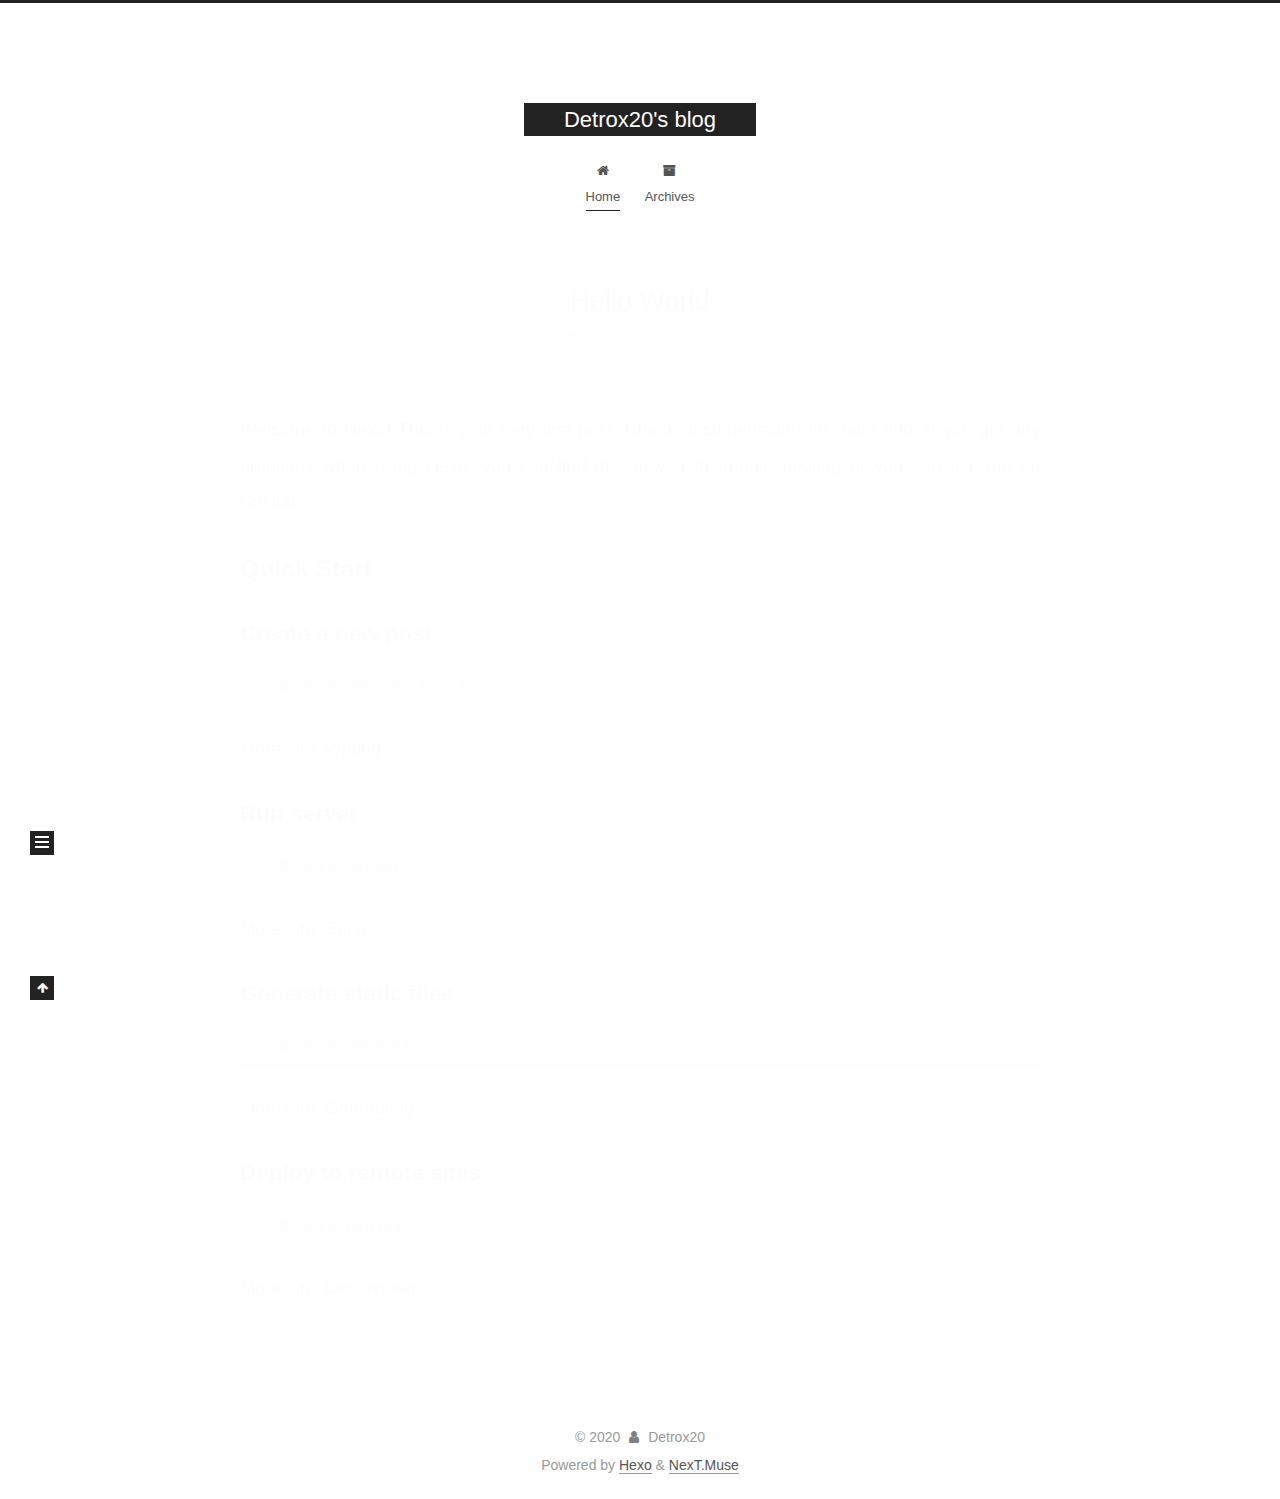
<file: index.html>
<!DOCTYPE html>
<html lang="en">
<head>
  <meta charset="UTF-8">
<meta name="viewport" content="width=device-width, initial-scale=1, maximum-scale=2">
<meta name="theme-color" content="#222">
<meta name="generator" content="Hexo 4.2.0">
  <link rel="apple-touch-icon" sizes="180x180" href="/images/apple-touch-icon-next.png">
  <link rel="icon" type="image/png" sizes="32x32" href="/images/favicon-32x32-next.png">
  <link rel="icon" type="image/png" sizes="16x16" href="/images/favicon-16x16-next.png">
  <link rel="mask-icon" href="/images/logo.svg" color="#222">

<link rel="stylesheet" href="/css/main.css">


<link rel="stylesheet" href="/lib/font-awesome/css/font-awesome.min.css">

<script id="hexo-configurations">
    var NexT = window.NexT || {};
    var CONFIG = {"hostname":"detrox20.github.io","root":"/","scheme":"Muse","version":"7.7.2","exturl":false,"sidebar":{"position":"left","display":"post","padding":18,"offset":12,"onmobile":false},"copycode":{"enable":false,"show_result":false,"style":null},"back2top":{"enable":true,"sidebar":false,"scrollpercent":false},"bookmark":{"enable":false,"color":"#222","save":"auto"},"fancybox":false,"mediumzoom":false,"lazyload":false,"pangu":false,"comments":{"style":"tabs","active":null,"storage":true,"lazyload":false,"nav":null},"algolia":{"hits":{"per_page":10},"labels":{"input_placeholder":"Search for Posts","hits_empty":"We didn't find any results for the search: ${query}","hits_stats":"${hits} results found in ${time} ms"}},"localsearch":{"enable":false,"trigger":"auto","top_n_per_article":1,"unescape":false,"preload":false},"motion":{"enable":true,"async":false,"transition":{"post_block":"fadeIn","post_header":"slideDownIn","post_body":"slideDownIn","coll_header":"slideLeftIn","sidebar":"slideUpIn"}}};
  </script>

  <meta property="og:type" content="website">
<meta property="og:title" content="Detrox20&#39;s blog">
<meta property="og:url" content="http://detrox20.github.io/index.html">
<meta property="og:site_name" content="Detrox20&#39;s blog">
<meta property="og:locale" content="en_US">
<meta property="article:author" content="Detrox20">
<meta name="twitter:card" content="summary">

<link rel="canonical" href="http://detrox20.github.io/">


<script id="page-configurations">
  // https://hexo.io/docs/variables.html
  CONFIG.page = {
    sidebar: "",
    isHome : true,
    isPost : false,
    lang   : 'en'
  };
</script>

  <title>Detrox20's blog</title>
  






  <noscript>
  <style>
  .use-motion .brand,
  .use-motion .menu-item,
  .sidebar-inner,
  .use-motion .post-block,
  .use-motion .pagination,
  .use-motion .comments,
  .use-motion .post-header,
  .use-motion .post-body,
  .use-motion .collection-header { opacity: initial; }

  .use-motion .site-title,
  .use-motion .site-subtitle {
    opacity: initial;
    top: initial;
  }

  .use-motion .logo-line-before i { left: initial; }
  .use-motion .logo-line-after i { right: initial; }
  </style>
</noscript>

</head>

<body itemscope itemtype="http://schema.org/WebPage">
  <div class="container use-motion">
    <div class="headband"></div>

    <header class="header" itemscope itemtype="http://schema.org/WPHeader">
      <div class="header-inner"><div class="site-brand-container">
  <div class="site-nav-toggle">
    <div class="toggle" aria-label="Toggle navigation bar">
      <span class="toggle-line toggle-line-first"></span>
      <span class="toggle-line toggle-line-middle"></span>
      <span class="toggle-line toggle-line-last"></span>
    </div>
  </div>

  <div class="site-meta">

    <a href="/" class="brand" rel="start">
      <span class="logo-line-before"><i></i></span>
      <h1 class="site-title">Detrox20's blog</h1>
      <span class="logo-line-after"><i></i></span>
    </a>
  </div>

  <div class="site-nav-right">
    <div class="toggle popup-trigger">
    </div>
  </div>
</div>




<nav class="site-nav">
  <ul id="menu" class="menu">
        <li class="menu-item menu-item-home">

    <a href="/" rel="section"><i class="fa fa-fw fa-home"></i>Home</a>

  </li>
        <li class="menu-item menu-item-archives">

    <a href="/archives/" rel="section"><i class="fa fa-fw fa-archive"></i>Archives</a>

  </li>
  </ul>
</nav>




</div>
    </header>

    
  <div class="back-to-top">
    <i class="fa fa-arrow-up"></i>
    <span>0%</span>
  </div>


    <main class="main">
      <div class="main-inner">
        <div class="content-wrap">
          

          <div class="content index posts-expand">
            
      
  
  
  <article itemscope itemtype="http://schema.org/Article" class="post-block" lang="en">
    <link itemprop="mainEntityOfPage" href="http://detrox20.github.io/2020/03/hello-world/">

    <span hidden itemprop="author" itemscope itemtype="http://schema.org/Person">
      <meta itemprop="image" content="/images/avatar.gif">
      <meta itemprop="name" content="Detrox20">
      <meta itemprop="description" content="">
    </span>

    <span hidden itemprop="publisher" itemscope itemtype="http://schema.org/Organization">
      <meta itemprop="name" content="Detrox20's blog">
    </span>
      <header class="post-header">
        <h2 class="post-title" itemprop="name headline">
          
            <a href="/2020/03/hello-world/" class="post-title-link" itemprop="url">Hello World</a>
        </h2>

        <div class="post-meta">
            <span class="post-meta-item">
              <span class="post-meta-item-icon">
                <i class="fa fa-calendar-o"></i>
              </span>
              <span class="post-meta-item-text">Posted on</span>

              <time title="Created: 2020-03-31 16:08:50" itemprop="dateCreated datePublished" datetime="2020-03-31T16:08:50+09:00">2020-03-31</time>
            </span>

          

        </div>
      </header>

    
    
    
    <div class="post-body" itemprop="articleBody">

      
          <p>Welcome to <a href="https://hexo.io/" target="_blank" rel="noopener">Hexo</a>! This is your very first post. Check <a href="https://hexo.io/docs/" target="_blank" rel="noopener">documentation</a> for more info. If you get any problems when using Hexo, you can find the answer in <a href="https://hexo.io/docs/troubleshooting.html" target="_blank" rel="noopener">troubleshooting</a> or you can ask me on <a href="https://github.com/hexojs/hexo/issues" target="_blank" rel="noopener">GitHub</a>.</p>
<h2 id="Quick-Start"><a href="#Quick-Start" class="headerlink" title="Quick Start"></a>Quick Start</h2><h3 id="Create-a-new-post"><a href="#Create-a-new-post" class="headerlink" title="Create a new post"></a>Create a new post</h3><figure class="highlight bash"><table><tr><td class="gutter"><pre><span class="line">1</span><br></pre></td><td class="code"><pre><span class="line">$ hexo new <span class="string">"My New Post"</span></span><br></pre></td></tr></table></figure>

<p>More info: <a href="https://hexo.io/docs/writing.html" target="_blank" rel="noopener">Writing</a></p>
<h3 id="Run-server"><a href="#Run-server" class="headerlink" title="Run server"></a>Run server</h3><figure class="highlight bash"><table><tr><td class="gutter"><pre><span class="line">1</span><br></pre></td><td class="code"><pre><span class="line">$ hexo server</span><br></pre></td></tr></table></figure>

<p>More info: <a href="https://hexo.io/docs/server.html" target="_blank" rel="noopener">Server</a></p>
<h3 id="Generate-static-files"><a href="#Generate-static-files" class="headerlink" title="Generate static files"></a>Generate static files</h3><figure class="highlight bash"><table><tr><td class="gutter"><pre><span class="line">1</span><br></pre></td><td class="code"><pre><span class="line">$ hexo generate</span><br></pre></td></tr></table></figure>

<p>More info: <a href="https://hexo.io/docs/generating.html" target="_blank" rel="noopener">Generating</a></p>
<h3 id="Deploy-to-remote-sites"><a href="#Deploy-to-remote-sites" class="headerlink" title="Deploy to remote sites"></a>Deploy to remote sites</h3><figure class="highlight bash"><table><tr><td class="gutter"><pre><span class="line">1</span><br></pre></td><td class="code"><pre><span class="line">$ hexo deploy</span><br></pre></td></tr></table></figure>

<p>More info: <a href="https://hexo.io/docs/one-command-deployment.html" target="_blank" rel="noopener">Deployment</a></p>

      
    </div>

    
    
    
      <footer class="post-footer">
        <div class="post-eof"></div>
      </footer>
  </article>
  
  
  


  



          </div>
          

<script>
  window.addEventListener('tabs:register', () => {
    let { activeClass } = CONFIG.comments;
    if (CONFIG.comments.storage) {
      activeClass = localStorage.getItem('comments_active') || activeClass;
    }
    if (activeClass) {
      let activeTab = document.querySelector(`a[href="#comment-${activeClass}"]`);
      if (activeTab) {
        activeTab.click();
      }
    }
  });
  if (CONFIG.comments.storage) {
    window.addEventListener('tabs:click', event => {
      if (!event.target.matches('.tabs-comment .tab-content .tab-pane')) return;
      let commentClass = event.target.classList[1];
      localStorage.setItem('comments_active', commentClass);
    });
  }
</script>

        </div>
          
  
  <div class="toggle sidebar-toggle">
    <span class="toggle-line toggle-line-first"></span>
    <span class="toggle-line toggle-line-middle"></span>
    <span class="toggle-line toggle-line-last"></span>
  </div>

  <aside class="sidebar">
    <div class="sidebar-inner">

      <ul class="sidebar-nav motion-element">
        <li class="sidebar-nav-toc">
          Table of Contents
        </li>
        <li class="sidebar-nav-overview">
          Overview
        </li>
      </ul>

      <!--noindex-->
      <div class="post-toc-wrap sidebar-panel">
      </div>
      <!--/noindex-->

      <div class="site-overview-wrap sidebar-panel">
        <div class="site-author motion-element" itemprop="author" itemscope itemtype="http://schema.org/Person">
  <p class="site-author-name" itemprop="name">Detrox20</p>
  <div class="site-description" itemprop="description"></div>
</div>
<div class="site-state-wrap motion-element">
  <nav class="site-state">
      <div class="site-state-item site-state-posts">
          <a href="/archives/">
        
          <span class="site-state-item-count">1</span>
          <span class="site-state-item-name">posts</span>
        </a>
      </div>
  </nav>
</div>



      </div>

    </div>
  </aside>
  <div id="sidebar-dimmer"></div>


      </div>
    </main>

    <footer class="footer">
      <div class="footer-inner">
        

        

<div class="copyright">
  
  &copy; 
  <span itemprop="copyrightYear">2020</span>
  <span class="with-love">
    <i class="fa fa-user"></i>
  </span>
  <span class="author" itemprop="copyrightHolder">Detrox20</span>
</div>
  <div class="powered-by">Powered by <a href="https://hexo.io/" class="theme-link" rel="noopener" target="_blank">Hexo</a> & <a href="https://muse.theme-next.org/" class="theme-link" rel="noopener" target="_blank">NexT.Muse</a>
  </div>

        








      </div>
    </footer>
  </div>

  
  <script src="/lib/anime.min.js"></script>
  <script src="/lib/velocity/velocity.min.js"></script>
  <script src="/lib/velocity/velocity.ui.min.js"></script>

<script src="/js/utils.js"></script>

<script src="/js/motion.js"></script>


<script src="/js/schemes/muse.js"></script>


<script src="/js/next-boot.js"></script>




  















  

  

</body>
</html>
</file>
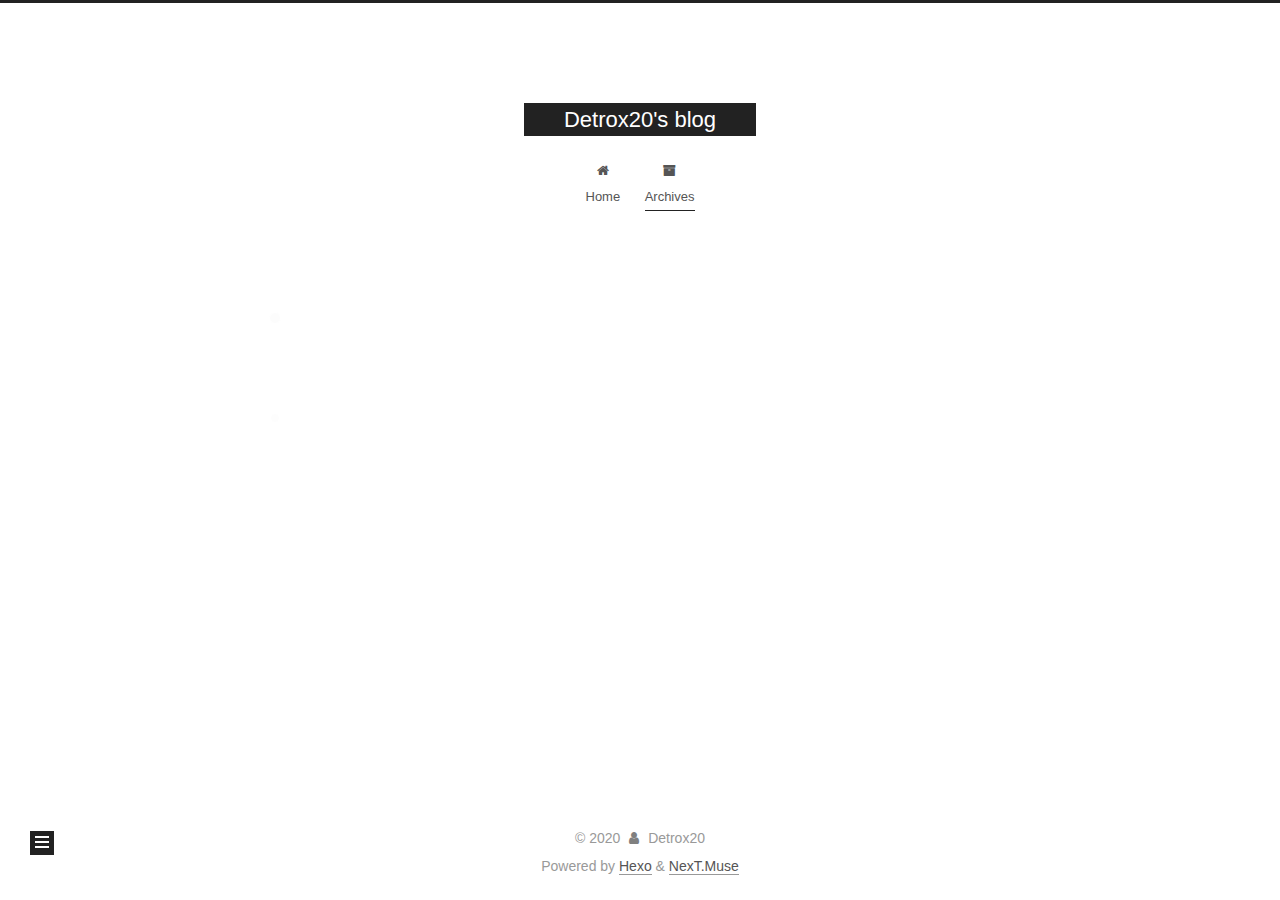
<file: archives/index.html>
<!DOCTYPE html>
<html lang="en">
<head>
  <meta charset="UTF-8">
<meta name="viewport" content="width=device-width, initial-scale=1, maximum-scale=2">
<meta name="theme-color" content="#222">
<meta name="generator" content="Hexo 4.2.0">
  <link rel="apple-touch-icon" sizes="180x180" href="/images/apple-touch-icon-next.png">
  <link rel="icon" type="image/png" sizes="32x32" href="/images/favicon-32x32-next.png">
  <link rel="icon" type="image/png" sizes="16x16" href="/images/favicon-16x16-next.png">
  <link rel="mask-icon" href="/images/logo.svg" color="#222">

<link rel="stylesheet" href="/css/main.css">


<link rel="stylesheet" href="/lib/font-awesome/css/font-awesome.min.css">

<script id="hexo-configurations">
    var NexT = window.NexT || {};
    var CONFIG = {"hostname":"detrox20.github.io","root":"/","scheme":"Muse","version":"7.7.2","exturl":false,"sidebar":{"position":"left","display":"post","padding":18,"offset":12,"onmobile":false},"copycode":{"enable":false,"show_result":false,"style":null},"back2top":{"enable":true,"sidebar":false,"scrollpercent":false},"bookmark":{"enable":false,"color":"#222","save":"auto"},"fancybox":false,"mediumzoom":false,"lazyload":false,"pangu":false,"comments":{"style":"tabs","active":null,"storage":true,"lazyload":false,"nav":null},"algolia":{"hits":{"per_page":10},"labels":{"input_placeholder":"Search for Posts","hits_empty":"We didn't find any results for the search: ${query}","hits_stats":"${hits} results found in ${time} ms"}},"localsearch":{"enable":false,"trigger":"auto","top_n_per_article":1,"unescape":false,"preload":false},"motion":{"enable":true,"async":false,"transition":{"post_block":"fadeIn","post_header":"slideDownIn","post_body":"slideDownIn","coll_header":"slideLeftIn","sidebar":"slideUpIn"}}};
  </script>

  <meta property="og:type" content="website">
<meta property="og:title" content="Detrox20&#39;s blog">
<meta property="og:url" content="http://detrox20.github.io/archives/index.html">
<meta property="og:site_name" content="Detrox20&#39;s blog">
<meta property="og:locale" content="en_US">
<meta property="article:author" content="Detrox20">
<meta name="twitter:card" content="summary">

<link rel="canonical" href="http://detrox20.github.io/archives/">


<script id="page-configurations">
  // https://hexo.io/docs/variables.html
  CONFIG.page = {
    sidebar: "",
    isHome : false,
    isPost : false,
    lang   : 'en'
  };
</script>

  <title>Archive | Detrox20's blog</title>
  






  <noscript>
  <style>
  .use-motion .brand,
  .use-motion .menu-item,
  .sidebar-inner,
  .use-motion .post-block,
  .use-motion .pagination,
  .use-motion .comments,
  .use-motion .post-header,
  .use-motion .post-body,
  .use-motion .collection-header { opacity: initial; }

  .use-motion .site-title,
  .use-motion .site-subtitle {
    opacity: initial;
    top: initial;
  }

  .use-motion .logo-line-before i { left: initial; }
  .use-motion .logo-line-after i { right: initial; }
  </style>
</noscript>

</head>

<body itemscope itemtype="http://schema.org/WebPage">
  <div class="container use-motion">
    <div class="headband"></div>

    <header class="header" itemscope itemtype="http://schema.org/WPHeader">
      <div class="header-inner"><div class="site-brand-container">
  <div class="site-nav-toggle">
    <div class="toggle" aria-label="Toggle navigation bar">
      <span class="toggle-line toggle-line-first"></span>
      <span class="toggle-line toggle-line-middle"></span>
      <span class="toggle-line toggle-line-last"></span>
    </div>
  </div>

  <div class="site-meta">

    <a href="/" class="brand" rel="start">
      <span class="logo-line-before"><i></i></span>
      <h1 class="site-title">Detrox20's blog</h1>
      <span class="logo-line-after"><i></i></span>
    </a>
  </div>

  <div class="site-nav-right">
    <div class="toggle popup-trigger">
    </div>
  </div>
</div>




<nav class="site-nav">
  <ul id="menu" class="menu">
        <li class="menu-item menu-item-home">

    <a href="/" rel="section"><i class="fa fa-fw fa-home"></i>Home</a>

  </li>
        <li class="menu-item menu-item-archives">

    <a href="/archives/" rel="section"><i class="fa fa-fw fa-archive"></i>Archives</a>

  </li>
  </ul>
</nav>




</div>
    </header>

    
  <div class="back-to-top">
    <i class="fa fa-arrow-up"></i>
    <span>0%</span>
  </div>


    <main class="main">
      <div class="main-inner">
        <div class="content-wrap">
          

          <div class="content archive">
            

  
  
  
  <div class="post-block">
    <div class="posts-collapse">
      <div class="collection-title">
        <span class="collection-header">Um..! 2 posts in total. Keep on posting.</span>
      </div>

      
    <div class="collection-year">
      <span class="collection-header">2020</span>
    </div>

  <article itemscope itemtype="http://schema.org/Article">
    <header class="post-header">

      <div class="post-meta">
        <time itemprop="dateCreated"
              datetime="2020-03-31T16:18:02+09:00"
              content="2020-03-31">
          03-31
        </time>
      </div>

      <div class="post-title">
          <a class="post-title-link" href="/2020/my-new-post/" itemprop="url">
            <span itemprop="name">my-new-post</span>
          </a>
      </div>

    </header>
  </article>

  <article itemscope itemtype="http://schema.org/Article">
    <header class="post-header">

      <div class="post-meta">
        <time itemprop="dateCreated"
              datetime="2020-03-31T16:08:50+09:00"
              content="2020-03-31">
          03-31
        </time>
      </div>

      <div class="post-title">
          <a class="post-title-link" href="/2020/hello-world/" itemprop="url">
            <span itemprop="name">Hello World</span>
          </a>
      </div>

    </header>
  </article>


    </div>
  </div>
  
  
  

  



          </div>
          

<script>
  window.addEventListener('tabs:register', () => {
    let { activeClass } = CONFIG.comments;
    if (CONFIG.comments.storage) {
      activeClass = localStorage.getItem('comments_active') || activeClass;
    }
    if (activeClass) {
      let activeTab = document.querySelector(`a[href="#comment-${activeClass}"]`);
      if (activeTab) {
        activeTab.click();
      }
    }
  });
  if (CONFIG.comments.storage) {
    window.addEventListener('tabs:click', event => {
      if (!event.target.matches('.tabs-comment .tab-content .tab-pane')) return;
      let commentClass = event.target.classList[1];
      localStorage.setItem('comments_active', commentClass);
    });
  }
</script>

        </div>
          
  
  <div class="toggle sidebar-toggle">
    <span class="toggle-line toggle-line-first"></span>
    <span class="toggle-line toggle-line-middle"></span>
    <span class="toggle-line toggle-line-last"></span>
  </div>

  <aside class="sidebar">
    <div class="sidebar-inner">

      <ul class="sidebar-nav motion-element">
        <li class="sidebar-nav-toc">
          Table of Contents
        </li>
        <li class="sidebar-nav-overview">
          Overview
        </li>
      </ul>

      <!--noindex-->
      <div class="post-toc-wrap sidebar-panel">
      </div>
      <!--/noindex-->

      <div class="site-overview-wrap sidebar-panel">
        <div class="site-author motion-element" itemprop="author" itemscope itemtype="http://schema.org/Person">
  <p class="site-author-name" itemprop="name">Detrox20</p>
  <div class="site-description" itemprop="description"></div>
</div>
<div class="site-state-wrap motion-element">
  <nav class="site-state">
      <div class="site-state-item site-state-posts">
          <a href="/archives/">
        
          <span class="site-state-item-count">2</span>
          <span class="site-state-item-name">posts</span>
        </a>
      </div>
  </nav>
</div>



      </div>

    </div>
  </aside>
  <div id="sidebar-dimmer"></div>


      </div>
    </main>

    <footer class="footer">
      <div class="footer-inner">
        

        

<div class="copyright">
  
  &copy; 
  <span itemprop="copyrightYear">2020</span>
  <span class="with-love">
    <i class="fa fa-user"></i>
  </span>
  <span class="author" itemprop="copyrightHolder">Detrox20</span>
</div>
  <div class="powered-by">Powered by <a href="https://hexo.io/" class="theme-link" rel="noopener" target="_blank">Hexo</a> & <a href="https://muse.theme-next.org/" class="theme-link" rel="noopener" target="_blank">NexT.Muse</a>
  </div>

        








      </div>
    </footer>
  </div>

  
  <script src="/lib/anime.min.js"></script>
  <script src="/lib/velocity/velocity.min.js"></script>
  <script src="/lib/velocity/velocity.ui.min.js"></script>

<script src="/js/utils.js"></script>

<script src="/js/motion.js"></script>


<script src="/js/schemes/muse.js"></script>


<script src="/js/next-boot.js"></script>




  















  

  

</body>
</html>
</file>
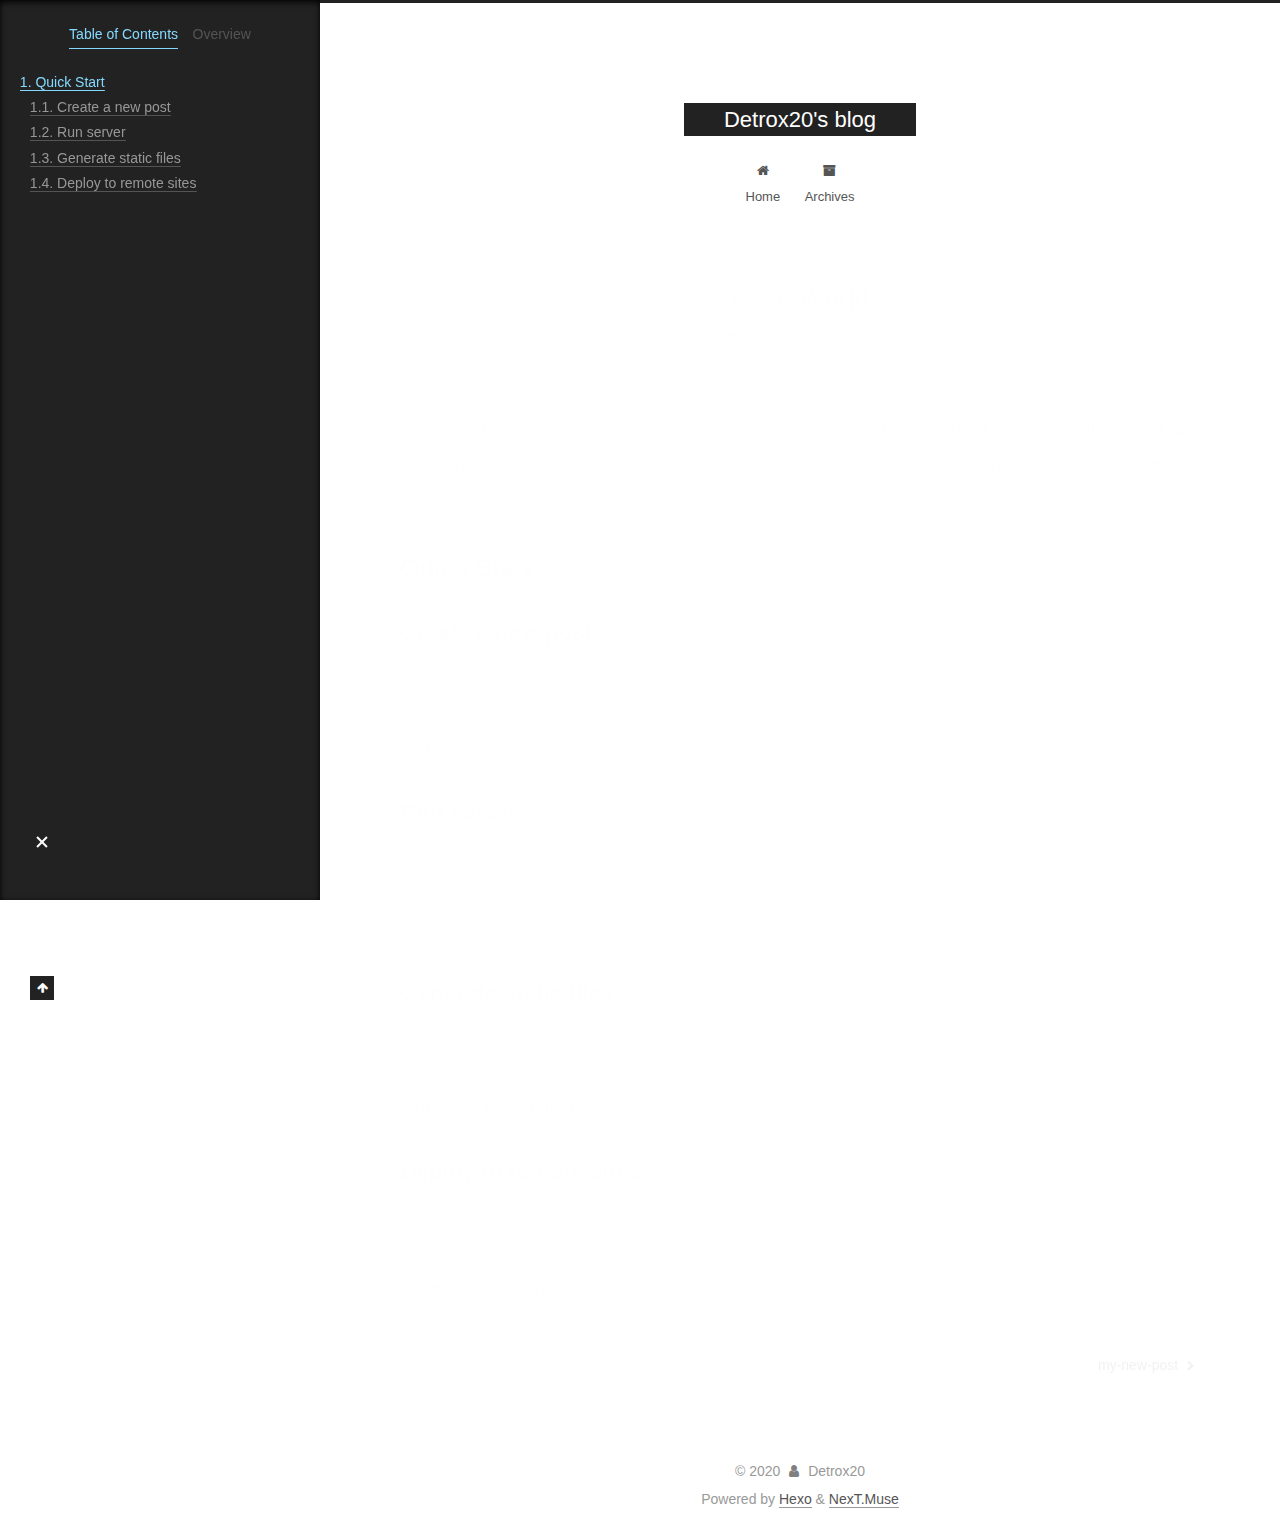
<file: 2020/hello-world/index.html>
<!DOCTYPE html>
<html lang="en">
<head>
  <meta charset="UTF-8">
<meta name="viewport" content="width=device-width, initial-scale=1, maximum-scale=2">
<meta name="theme-color" content="#222">
<meta name="generator" content="Hexo 4.2.0">
  <link rel="apple-touch-icon" sizes="180x180" href="/images/apple-touch-icon-next.png">
  <link rel="icon" type="image/png" sizes="32x32" href="/images/favicon-32x32-next.png">
  <link rel="icon" type="image/png" sizes="16x16" href="/images/favicon-16x16-next.png">
  <link rel="mask-icon" href="/images/logo.svg" color="#222">

<link rel="stylesheet" href="/css/main.css">


<link rel="stylesheet" href="/lib/font-awesome/css/font-awesome.min.css">

<script id="hexo-configurations">
    var NexT = window.NexT || {};
    var CONFIG = {"hostname":"detrox20.github.io","root":"/","scheme":"Muse","version":"7.7.2","exturl":false,"sidebar":{"position":"left","display":"post","padding":18,"offset":12,"onmobile":false},"copycode":{"enable":false,"show_result":false,"style":null},"back2top":{"enable":true,"sidebar":false,"scrollpercent":false},"bookmark":{"enable":false,"color":"#222","save":"auto"},"fancybox":false,"mediumzoom":false,"lazyload":false,"pangu":false,"comments":{"style":"tabs","active":null,"storage":true,"lazyload":false,"nav":null},"algolia":{"hits":{"per_page":10},"labels":{"input_placeholder":"Search for Posts","hits_empty":"We didn't find any results for the search: ${query}","hits_stats":"${hits} results found in ${time} ms"}},"localsearch":{"enable":false,"trigger":"auto","top_n_per_article":1,"unescape":false,"preload":false},"motion":{"enable":true,"async":false,"transition":{"post_block":"fadeIn","post_header":"slideDownIn","post_body":"slideDownIn","coll_header":"slideLeftIn","sidebar":"slideUpIn"}}};
  </script>

  <meta name="description" content="Welcome to Hexo! This is your very first post. Check documentation for more info. If you get any problems when using Hexo, you can find the answer in troubleshooting or you can ask me on GitHub. Quick">
<meta property="og:type" content="article">
<meta property="og:title" content="Hello World">
<meta property="og:url" content="http://detrox20.github.io/2020/hello-world/index.html">
<meta property="og:site_name" content="Detrox20&#39;s blog">
<meta property="og:description" content="Welcome to Hexo! This is your very first post. Check documentation for more info. If you get any problems when using Hexo, you can find the answer in troubleshooting or you can ask me on GitHub. Quick">
<meta property="og:locale" content="en_US">
<meta property="article:published_time" content="2020-03-31T07:08:50.442Z">
<meta property="article:modified_time" content="2020-03-31T07:08:50.442Z">
<meta property="article:author" content="Detrox20">
<meta name="twitter:card" content="summary">

<link rel="canonical" href="http://detrox20.github.io/2020/hello-world/">


<script id="page-configurations">
  // https://hexo.io/docs/variables.html
  CONFIG.page = {
    sidebar: "",
    isHome : false,
    isPost : true,
    lang   : 'en'
  };
</script>

  <title>Hello World | Detrox20's blog</title>
  






  <noscript>
  <style>
  .use-motion .brand,
  .use-motion .menu-item,
  .sidebar-inner,
  .use-motion .post-block,
  .use-motion .pagination,
  .use-motion .comments,
  .use-motion .post-header,
  .use-motion .post-body,
  .use-motion .collection-header { opacity: initial; }

  .use-motion .site-title,
  .use-motion .site-subtitle {
    opacity: initial;
    top: initial;
  }

  .use-motion .logo-line-before i { left: initial; }
  .use-motion .logo-line-after i { right: initial; }
  </style>
</noscript>

</head>

<body itemscope itemtype="http://schema.org/WebPage">
  <div class="container use-motion">
    <div class="headband"></div>

    <header class="header" itemscope itemtype="http://schema.org/WPHeader">
      <div class="header-inner"><div class="site-brand-container">
  <div class="site-nav-toggle">
    <div class="toggle" aria-label="Toggle navigation bar">
      <span class="toggle-line toggle-line-first"></span>
      <span class="toggle-line toggle-line-middle"></span>
      <span class="toggle-line toggle-line-last"></span>
    </div>
  </div>

  <div class="site-meta">

    <a href="/" class="brand" rel="start">
      <span class="logo-line-before"><i></i></span>
      <h1 class="site-title">Detrox20's blog</h1>
      <span class="logo-line-after"><i></i></span>
    </a>
  </div>

  <div class="site-nav-right">
    <div class="toggle popup-trigger">
    </div>
  </div>
</div>




<nav class="site-nav">
  <ul id="menu" class="menu">
        <li class="menu-item menu-item-home">

    <a href="/" rel="section"><i class="fa fa-fw fa-home"></i>Home</a>

  </li>
        <li class="menu-item menu-item-archives">

    <a href="/archives/" rel="section"><i class="fa fa-fw fa-archive"></i>Archives</a>

  </li>
  </ul>
</nav>




</div>
    </header>

    
  <div class="back-to-top">
    <i class="fa fa-arrow-up"></i>
    <span>0%</span>
  </div>


    <main class="main">
      <div class="main-inner">
        <div class="content-wrap">
          

          <div class="content post posts-expand">
            

    
  
  
  <article itemscope itemtype="http://schema.org/Article" class="post-block" lang="en">
    <link itemprop="mainEntityOfPage" href="http://detrox20.github.io/2020/hello-world/">

    <span hidden itemprop="author" itemscope itemtype="http://schema.org/Person">
      <meta itemprop="image" content="/images/avatar.gif">
      <meta itemprop="name" content="Detrox20">
      <meta itemprop="description" content="">
    </span>

    <span hidden itemprop="publisher" itemscope itemtype="http://schema.org/Organization">
      <meta itemprop="name" content="Detrox20's blog">
    </span>
      <header class="post-header">
        <h1 class="post-title" itemprop="name headline">
          Hello World
        </h1>

        <div class="post-meta">
            <span class="post-meta-item">
              <span class="post-meta-item-icon">
                <i class="fa fa-calendar-o"></i>
              </span>
              <span class="post-meta-item-text">Posted on</span>

              <time title="Created: 2020-03-31 16:08:50" itemprop="dateCreated datePublished" datetime="2020-03-31T16:08:50+09:00">2020-03-31</time>
            </span>

          

        </div>
      </header>

    
    
    
    <div class="post-body" itemprop="articleBody">

      
        <p>Welcome to <a href="https://hexo.io/" target="_blank" rel="noopener">Hexo</a>! This is your very first post. Check <a href="https://hexo.io/docs/" target="_blank" rel="noopener">documentation</a> for more info. If you get any problems when using Hexo, you can find the answer in <a href="https://hexo.io/docs/troubleshooting.html" target="_blank" rel="noopener">troubleshooting</a> or you can ask me on <a href="https://github.com/hexojs/hexo/issues" target="_blank" rel="noopener">GitHub</a>.</p>
<h2 id="Quick-Start"><a href="#Quick-Start" class="headerlink" title="Quick Start"></a>Quick Start</h2><h3 id="Create-a-new-post"><a href="#Create-a-new-post" class="headerlink" title="Create a new post"></a>Create a new post</h3><figure class="highlight bash"><table><tr><td class="gutter"><pre><span class="line">1</span><br></pre></td><td class="code"><pre><span class="line">$ hexo new <span class="string">"My New Post"</span></span><br></pre></td></tr></table></figure>

<p>More info: <a href="https://hexo.io/docs/writing.html" target="_blank" rel="noopener">Writing</a></p>
<h3 id="Run-server"><a href="#Run-server" class="headerlink" title="Run server"></a>Run server</h3><figure class="highlight bash"><table><tr><td class="gutter"><pre><span class="line">1</span><br></pre></td><td class="code"><pre><span class="line">$ hexo server</span><br></pre></td></tr></table></figure>

<p>More info: <a href="https://hexo.io/docs/server.html" target="_blank" rel="noopener">Server</a></p>
<h3 id="Generate-static-files"><a href="#Generate-static-files" class="headerlink" title="Generate static files"></a>Generate static files</h3><figure class="highlight bash"><table><tr><td class="gutter"><pre><span class="line">1</span><br></pre></td><td class="code"><pre><span class="line">$ hexo generate</span><br></pre></td></tr></table></figure>

<p>More info: <a href="https://hexo.io/docs/generating.html" target="_blank" rel="noopener">Generating</a></p>
<h3 id="Deploy-to-remote-sites"><a href="#Deploy-to-remote-sites" class="headerlink" title="Deploy to remote sites"></a>Deploy to remote sites</h3><figure class="highlight bash"><table><tr><td class="gutter"><pre><span class="line">1</span><br></pre></td><td class="code"><pre><span class="line">$ hexo deploy</span><br></pre></td></tr></table></figure>

<p>More info: <a href="https://hexo.io/docs/one-command-deployment.html" target="_blank" rel="noopener">Deployment</a></p>

    </div>

    
    
    

      <footer class="post-footer">

        


        
    <div class="post-nav">
      <div class="post-nav-item"></div>
      <div class="post-nav-item">
    <a href="/2020/my-new-post/" rel="next" title="my-new-post">
      my-new-post <i class="fa fa-chevron-right"></i>
    </a></div>
    </div>
      </footer>
    
  </article>
  
  
  



          </div>
          

<script>
  window.addEventListener('tabs:register', () => {
    let { activeClass } = CONFIG.comments;
    if (CONFIG.comments.storage) {
      activeClass = localStorage.getItem('comments_active') || activeClass;
    }
    if (activeClass) {
      let activeTab = document.querySelector(`a[href="#comment-${activeClass}"]`);
      if (activeTab) {
        activeTab.click();
      }
    }
  });
  if (CONFIG.comments.storage) {
    window.addEventListener('tabs:click', event => {
      if (!event.target.matches('.tabs-comment .tab-content .tab-pane')) return;
      let commentClass = event.target.classList[1];
      localStorage.setItem('comments_active', commentClass);
    });
  }
</script>

        </div>
          
  
  <div class="toggle sidebar-toggle">
    <span class="toggle-line toggle-line-first"></span>
    <span class="toggle-line toggle-line-middle"></span>
    <span class="toggle-line toggle-line-last"></span>
  </div>

  <aside class="sidebar">
    <div class="sidebar-inner">

      <ul class="sidebar-nav motion-element">
        <li class="sidebar-nav-toc">
          Table of Contents
        </li>
        <li class="sidebar-nav-overview">
          Overview
        </li>
      </ul>

      <!--noindex-->
      <div class="post-toc-wrap sidebar-panel">
          <div class="post-toc motion-element"><ol class="nav"><li class="nav-item nav-level-2"><a class="nav-link" href="#Quick-Start"><span class="nav-number">1.</span> <span class="nav-text">Quick Start</span></a><ol class="nav-child"><li class="nav-item nav-level-3"><a class="nav-link" href="#Create-a-new-post"><span class="nav-number">1.1.</span> <span class="nav-text">Create a new post</span></a></li><li class="nav-item nav-level-3"><a class="nav-link" href="#Run-server"><span class="nav-number">1.2.</span> <span class="nav-text">Run server</span></a></li><li class="nav-item nav-level-3"><a class="nav-link" href="#Generate-static-files"><span class="nav-number">1.3.</span> <span class="nav-text">Generate static files</span></a></li><li class="nav-item nav-level-3"><a class="nav-link" href="#Deploy-to-remote-sites"><span class="nav-number">1.4.</span> <span class="nav-text">Deploy to remote sites</span></a></li></ol></li></ol></div>
      </div>
      <!--/noindex-->

      <div class="site-overview-wrap sidebar-panel">
        <div class="site-author motion-element" itemprop="author" itemscope itemtype="http://schema.org/Person">
  <p class="site-author-name" itemprop="name">Detrox20</p>
  <div class="site-description" itemprop="description"></div>
</div>
<div class="site-state-wrap motion-element">
  <nav class="site-state">
      <div class="site-state-item site-state-posts">
          <a href="/archives/">
        
          <span class="site-state-item-count">2</span>
          <span class="site-state-item-name">posts</span>
        </a>
      </div>
  </nav>
</div>



      </div>

    </div>
  </aside>
  <div id="sidebar-dimmer"></div>


      </div>
    </main>

    <footer class="footer">
      <div class="footer-inner">
        

        

<div class="copyright">
  
  &copy; 
  <span itemprop="copyrightYear">2020</span>
  <span class="with-love">
    <i class="fa fa-user"></i>
  </span>
  <span class="author" itemprop="copyrightHolder">Detrox20</span>
</div>
  <div class="powered-by">Powered by <a href="https://hexo.io/" class="theme-link" rel="noopener" target="_blank">Hexo</a> & <a href="https://muse.theme-next.org/" class="theme-link" rel="noopener" target="_blank">NexT.Muse</a>
  </div>

        








      </div>
    </footer>
  </div>

  
  <script src="/lib/anime.min.js"></script>
  <script src="/lib/velocity/velocity.min.js"></script>
  <script src="/lib/velocity/velocity.ui.min.js"></script>

<script src="/js/utils.js"></script>

<script src="/js/motion.js"></script>


<script src="/js/schemes/muse.js"></script>


<script src="/js/next-boot.js"></script>




  















  

  

</body>
</html>
</file>
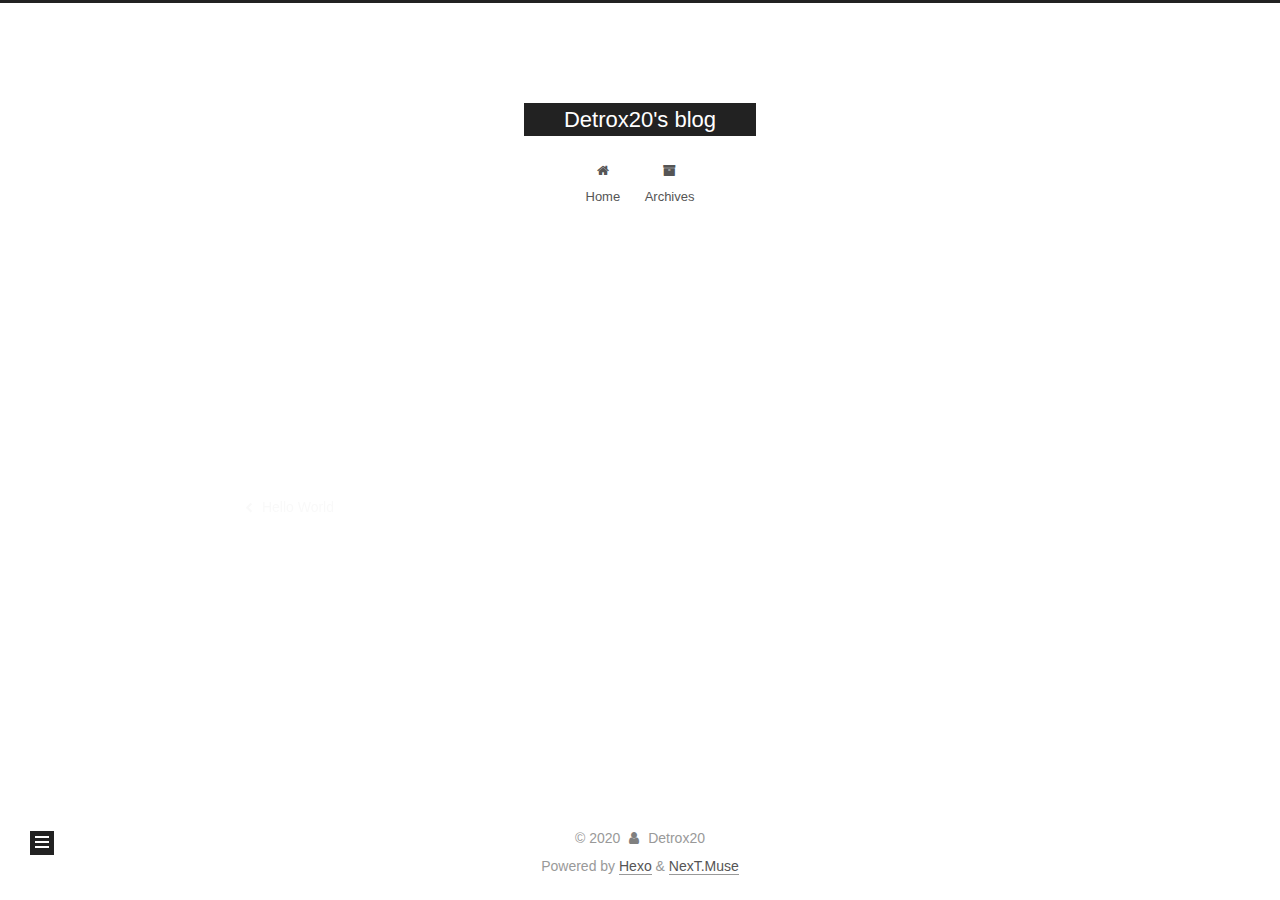
<file: 2020/my-new-post/index.html>
<!DOCTYPE html>
<html lang="en">
<head>
  <meta charset="UTF-8">
<meta name="viewport" content="width=device-width, initial-scale=1, maximum-scale=2">
<meta name="theme-color" content="#222">
<meta name="generator" content="Hexo 4.2.0">
  <link rel="apple-touch-icon" sizes="180x180" href="/images/apple-touch-icon-next.png">
  <link rel="icon" type="image/png" sizes="32x32" href="/images/favicon-32x32-next.png">
  <link rel="icon" type="image/png" sizes="16x16" href="/images/favicon-16x16-next.png">
  <link rel="mask-icon" href="/images/logo.svg" color="#222">

<link rel="stylesheet" href="/css/main.css">


<link rel="stylesheet" href="/lib/font-awesome/css/font-awesome.min.css">

<script id="hexo-configurations">
    var NexT = window.NexT || {};
    var CONFIG = {"hostname":"detrox20.github.io","root":"/","scheme":"Muse","version":"7.7.2","exturl":false,"sidebar":{"position":"left","display":"post","padding":18,"offset":12,"onmobile":false},"copycode":{"enable":false,"show_result":false,"style":null},"back2top":{"enable":true,"sidebar":false,"scrollpercent":false},"bookmark":{"enable":false,"color":"#222","save":"auto"},"fancybox":false,"mediumzoom":false,"lazyload":false,"pangu":false,"comments":{"style":"tabs","active":null,"storage":true,"lazyload":false,"nav":null},"algolia":{"hits":{"per_page":10},"labels":{"input_placeholder":"Search for Posts","hits_empty":"We didn't find any results for the search: ${query}","hits_stats":"${hits} results found in ${time} ms"}},"localsearch":{"enable":false,"trigger":"auto","top_n_per_article":1,"unescape":false,"preload":false},"motion":{"enable":true,"async":false,"transition":{"post_block":"fadeIn","post_header":"slideDownIn","post_body":"slideDownIn","coll_header":"slideLeftIn","sidebar":"slideUpIn"}}};
  </script>

  <meta name="description" content="My new post is awesome.">
<meta property="og:type" content="article">
<meta property="og:title" content="my-new-post">
<meta property="og:url" content="http://detrox20.github.io/2020/my-new-post/index.html">
<meta property="og:site_name" content="Detrox20&#39;s blog">
<meta property="og:description" content="My new post is awesome.">
<meta property="og:locale" content="en_US">
<meta property="article:published_time" content="2020-03-31T07:18:02.000Z">
<meta property="article:modified_time" content="2020-03-31T07:21:28.695Z">
<meta property="article:author" content="Detrox20">
<meta name="twitter:card" content="summary">

<link rel="canonical" href="http://detrox20.github.io/2020/my-new-post/">


<script id="page-configurations">
  // https://hexo.io/docs/variables.html
  CONFIG.page = {
    sidebar: "",
    isHome : false,
    isPost : true,
    lang   : 'en'
  };
</script>

  <title>my-new-post | Detrox20's blog</title>
  






  <noscript>
  <style>
  .use-motion .brand,
  .use-motion .menu-item,
  .sidebar-inner,
  .use-motion .post-block,
  .use-motion .pagination,
  .use-motion .comments,
  .use-motion .post-header,
  .use-motion .post-body,
  .use-motion .collection-header { opacity: initial; }

  .use-motion .site-title,
  .use-motion .site-subtitle {
    opacity: initial;
    top: initial;
  }

  .use-motion .logo-line-before i { left: initial; }
  .use-motion .logo-line-after i { right: initial; }
  </style>
</noscript>

</head>

<body itemscope itemtype="http://schema.org/WebPage">
  <div class="container use-motion">
    <div class="headband"></div>

    <header class="header" itemscope itemtype="http://schema.org/WPHeader">
      <div class="header-inner"><div class="site-brand-container">
  <div class="site-nav-toggle">
    <div class="toggle" aria-label="Toggle navigation bar">
      <span class="toggle-line toggle-line-first"></span>
      <span class="toggle-line toggle-line-middle"></span>
      <span class="toggle-line toggle-line-last"></span>
    </div>
  </div>

  <div class="site-meta">

    <a href="/" class="brand" rel="start">
      <span class="logo-line-before"><i></i></span>
      <h1 class="site-title">Detrox20's blog</h1>
      <span class="logo-line-after"><i></i></span>
    </a>
  </div>

  <div class="site-nav-right">
    <div class="toggle popup-trigger">
    </div>
  </div>
</div>




<nav class="site-nav">
  <ul id="menu" class="menu">
        <li class="menu-item menu-item-home">

    <a href="/" rel="section"><i class="fa fa-fw fa-home"></i>Home</a>

  </li>
        <li class="menu-item menu-item-archives">

    <a href="/archives/" rel="section"><i class="fa fa-fw fa-archive"></i>Archives</a>

  </li>
  </ul>
</nav>




</div>
    </header>

    
  <div class="back-to-top">
    <i class="fa fa-arrow-up"></i>
    <span>0%</span>
  </div>


    <main class="main">
      <div class="main-inner">
        <div class="content-wrap">
          

          <div class="content post posts-expand">
            

    
  
  
  <article itemscope itemtype="http://schema.org/Article" class="post-block" lang="en">
    <link itemprop="mainEntityOfPage" href="http://detrox20.github.io/2020/my-new-post/">

    <span hidden itemprop="author" itemscope itemtype="http://schema.org/Person">
      <meta itemprop="image" content="/images/avatar.gif">
      <meta itemprop="name" content="Detrox20">
      <meta itemprop="description" content="">
    </span>

    <span hidden itemprop="publisher" itemscope itemtype="http://schema.org/Organization">
      <meta itemprop="name" content="Detrox20's blog">
    </span>
      <header class="post-header">
        <h1 class="post-title" itemprop="name headline">
          my-new-post
        </h1>

        <div class="post-meta">
            <span class="post-meta-item">
              <span class="post-meta-item-icon">
                <i class="fa fa-calendar-o"></i>
              </span>
              <span class="post-meta-item-text">Posted on</span>
              

              <time title="Created: 2020-03-31 16:18:02 / Modified: 16:21:28" itemprop="dateCreated datePublished" datetime="2020-03-31T16:18:02+09:00">2020-03-31</time>
            </span>

          

        </div>
      </header>

    
    
    
    <div class="post-body" itemprop="articleBody">

      
        <p>My new post is awesome.</p>

    </div>

    
    
    

      <footer class="post-footer">

        


        
    <div class="post-nav">
      <div class="post-nav-item">
    <a href="/2020/hello-world/" rel="prev" title="Hello World">
      <i class="fa fa-chevron-left"></i> Hello World
    </a></div>
      <div class="post-nav-item"></div>
    </div>
      </footer>
    
  </article>
  
  
  



          </div>
          

<script>
  window.addEventListener('tabs:register', () => {
    let { activeClass } = CONFIG.comments;
    if (CONFIG.comments.storage) {
      activeClass = localStorage.getItem('comments_active') || activeClass;
    }
    if (activeClass) {
      let activeTab = document.querySelector(`a[href="#comment-${activeClass}"]`);
      if (activeTab) {
        activeTab.click();
      }
    }
  });
  if (CONFIG.comments.storage) {
    window.addEventListener('tabs:click', event => {
      if (!event.target.matches('.tabs-comment .tab-content .tab-pane')) return;
      let commentClass = event.target.classList[1];
      localStorage.setItem('comments_active', commentClass);
    });
  }
</script>

        </div>
          
  
  <div class="toggle sidebar-toggle">
    <span class="toggle-line toggle-line-first"></span>
    <span class="toggle-line toggle-line-middle"></span>
    <span class="toggle-line toggle-line-last"></span>
  </div>

  <aside class="sidebar">
    <div class="sidebar-inner">

      <ul class="sidebar-nav motion-element">
        <li class="sidebar-nav-toc">
          Table of Contents
        </li>
        <li class="sidebar-nav-overview">
          Overview
        </li>
      </ul>

      <!--noindex-->
      <div class="post-toc-wrap sidebar-panel">
      </div>
      <!--/noindex-->

      <div class="site-overview-wrap sidebar-panel">
        <div class="site-author motion-element" itemprop="author" itemscope itemtype="http://schema.org/Person">
  <p class="site-author-name" itemprop="name">Detrox20</p>
  <div class="site-description" itemprop="description"></div>
</div>
<div class="site-state-wrap motion-element">
  <nav class="site-state">
      <div class="site-state-item site-state-posts">
          <a href="/archives/">
        
          <span class="site-state-item-count">2</span>
          <span class="site-state-item-name">posts</span>
        </a>
      </div>
  </nav>
</div>



      </div>

    </div>
  </aside>
  <div id="sidebar-dimmer"></div>


      </div>
    </main>

    <footer class="footer">
      <div class="footer-inner">
        

        

<div class="copyright">
  
  &copy; 
  <span itemprop="copyrightYear">2020</span>
  <span class="with-love">
    <i class="fa fa-user"></i>
  </span>
  <span class="author" itemprop="copyrightHolder">Detrox20</span>
</div>
  <div class="powered-by">Powered by <a href="https://hexo.io/" class="theme-link" rel="noopener" target="_blank">Hexo</a> & <a href="https://muse.theme-next.org/" class="theme-link" rel="noopener" target="_blank">NexT.Muse</a>
  </div>

        








      </div>
    </footer>
  </div>

  
  <script src="/lib/anime.min.js"></script>
  <script src="/lib/velocity/velocity.min.js"></script>
  <script src="/lib/velocity/velocity.ui.min.js"></script>

<script src="/js/utils.js"></script>

<script src="/js/motion.js"></script>


<script src="/js/schemes/muse.js"></script>


<script src="/js/next-boot.js"></script>




  















  

  

</body>
</html>
</file>
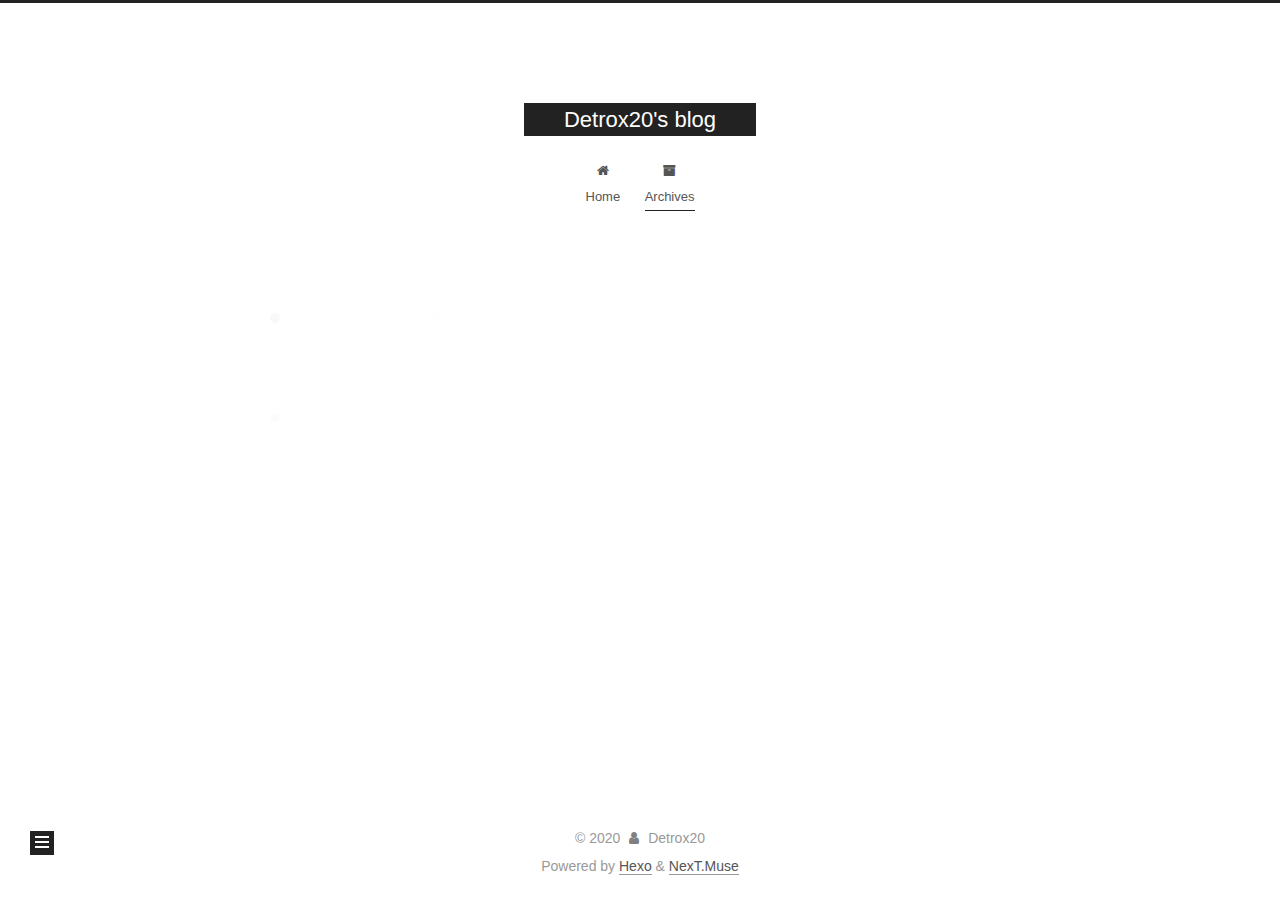
<file: archives/2020/index.html>
<!DOCTYPE html>
<html lang="en">
<head>
  <meta charset="UTF-8">
<meta name="viewport" content="width=device-width, initial-scale=1, maximum-scale=2">
<meta name="theme-color" content="#222">
<meta name="generator" content="Hexo 4.2.0">
  <link rel="apple-touch-icon" sizes="180x180" href="/images/apple-touch-icon-next.png">
  <link rel="icon" type="image/png" sizes="32x32" href="/images/favicon-32x32-next.png">
  <link rel="icon" type="image/png" sizes="16x16" href="/images/favicon-16x16-next.png">
  <link rel="mask-icon" href="/images/logo.svg" color="#222">

<link rel="stylesheet" href="/css/main.css">


<link rel="stylesheet" href="/lib/font-awesome/css/font-awesome.min.css">

<script id="hexo-configurations">
    var NexT = window.NexT || {};
    var CONFIG = {"hostname":"detrox20.github.io","root":"/","scheme":"Muse","version":"7.7.2","exturl":false,"sidebar":{"position":"left","display":"post","padding":18,"offset":12,"onmobile":false},"copycode":{"enable":false,"show_result":false,"style":null},"back2top":{"enable":true,"sidebar":false,"scrollpercent":false},"bookmark":{"enable":false,"color":"#222","save":"auto"},"fancybox":false,"mediumzoom":false,"lazyload":false,"pangu":false,"comments":{"style":"tabs","active":null,"storage":true,"lazyload":false,"nav":null},"algolia":{"hits":{"per_page":10},"labels":{"input_placeholder":"Search for Posts","hits_empty":"We didn't find any results for the search: ${query}","hits_stats":"${hits} results found in ${time} ms"}},"localsearch":{"enable":false,"trigger":"auto","top_n_per_article":1,"unescape":false,"preload":false},"motion":{"enable":true,"async":false,"transition":{"post_block":"fadeIn","post_header":"slideDownIn","post_body":"slideDownIn","coll_header":"slideLeftIn","sidebar":"slideUpIn"}}};
  </script>

  <meta property="og:type" content="website">
<meta property="og:title" content="Detrox20&#39;s blog">
<meta property="og:url" content="http://detrox20.github.io/archives/2020/index.html">
<meta property="og:site_name" content="Detrox20&#39;s blog">
<meta property="og:locale" content="en_US">
<meta property="article:author" content="Detrox20">
<meta name="twitter:card" content="summary">

<link rel="canonical" href="http://detrox20.github.io/archives/2020/">


<script id="page-configurations">
  // https://hexo.io/docs/variables.html
  CONFIG.page = {
    sidebar: "",
    isHome : false,
    isPost : false,
    lang   : 'en'
  };
</script>

  <title>Archive | Detrox20's blog</title>
  






  <noscript>
  <style>
  .use-motion .brand,
  .use-motion .menu-item,
  .sidebar-inner,
  .use-motion .post-block,
  .use-motion .pagination,
  .use-motion .comments,
  .use-motion .post-header,
  .use-motion .post-body,
  .use-motion .collection-header { opacity: initial; }

  .use-motion .site-title,
  .use-motion .site-subtitle {
    opacity: initial;
    top: initial;
  }

  .use-motion .logo-line-before i { left: initial; }
  .use-motion .logo-line-after i { right: initial; }
  </style>
</noscript>

</head>

<body itemscope itemtype="http://schema.org/WebPage">
  <div class="container use-motion">
    <div class="headband"></div>

    <header class="header" itemscope itemtype="http://schema.org/WPHeader">
      <div class="header-inner"><div class="site-brand-container">
  <div class="site-nav-toggle">
    <div class="toggle" aria-label="Toggle navigation bar">
      <span class="toggle-line toggle-line-first"></span>
      <span class="toggle-line toggle-line-middle"></span>
      <span class="toggle-line toggle-line-last"></span>
    </div>
  </div>

  <div class="site-meta">

    <a href="/" class="brand" rel="start">
      <span class="logo-line-before"><i></i></span>
      <h1 class="site-title">Detrox20's blog</h1>
      <span class="logo-line-after"><i></i></span>
    </a>
  </div>

  <div class="site-nav-right">
    <div class="toggle popup-trigger">
    </div>
  </div>
</div>




<nav class="site-nav">
  <ul id="menu" class="menu">
        <li class="menu-item menu-item-home">

    <a href="/" rel="section"><i class="fa fa-fw fa-home"></i>Home</a>

  </li>
        <li class="menu-item menu-item-archives">

    <a href="/archives/" rel="section"><i class="fa fa-fw fa-archive"></i>Archives</a>

  </li>
  </ul>
</nav>




</div>
    </header>

    
  <div class="back-to-top">
    <i class="fa fa-arrow-up"></i>
    <span>0%</span>
  </div>


    <main class="main">
      <div class="main-inner">
        <div class="content-wrap">
          

          <div class="content archive">
            

  
  
  
  <div class="post-block">
    <div class="posts-collapse">
      <div class="collection-title">
        <span class="collection-header">Um..! 2 posts in total. Keep on posting.</span>
      </div>

      
    <div class="collection-year">
      <span class="collection-header">2020</span>
    </div>

  <article itemscope itemtype="http://schema.org/Article">
    <header class="post-header">

      <div class="post-meta">
        <time itemprop="dateCreated"
              datetime="2020-03-31T16:18:02+09:00"
              content="2020-03-31">
          03-31
        </time>
      </div>

      <div class="post-title">
          <a class="post-title-link" href="/2020/my-new-post/" itemprop="url">
            <span itemprop="name">my-new-post</span>
          </a>
      </div>

    </header>
  </article>

  <article itemscope itemtype="http://schema.org/Article">
    <header class="post-header">

      <div class="post-meta">
        <time itemprop="dateCreated"
              datetime="2020-03-31T16:08:50+09:00"
              content="2020-03-31">
          03-31
        </time>
      </div>

      <div class="post-title">
          <a class="post-title-link" href="/2020/hello-world/" itemprop="url">
            <span itemprop="name">Hello World</span>
          </a>
      </div>

    </header>
  </article>


    </div>
  </div>
  
  
  

  



          </div>
          

<script>
  window.addEventListener('tabs:register', () => {
    let { activeClass } = CONFIG.comments;
    if (CONFIG.comments.storage) {
      activeClass = localStorage.getItem('comments_active') || activeClass;
    }
    if (activeClass) {
      let activeTab = document.querySelector(`a[href="#comment-${activeClass}"]`);
      if (activeTab) {
        activeTab.click();
      }
    }
  });
  if (CONFIG.comments.storage) {
    window.addEventListener('tabs:click', event => {
      if (!event.target.matches('.tabs-comment .tab-content .tab-pane')) return;
      let commentClass = event.target.classList[1];
      localStorage.setItem('comments_active', commentClass);
    });
  }
</script>

        </div>
          
  
  <div class="toggle sidebar-toggle">
    <span class="toggle-line toggle-line-first"></span>
    <span class="toggle-line toggle-line-middle"></span>
    <span class="toggle-line toggle-line-last"></span>
  </div>

  <aside class="sidebar">
    <div class="sidebar-inner">

      <ul class="sidebar-nav motion-element">
        <li class="sidebar-nav-toc">
          Table of Contents
        </li>
        <li class="sidebar-nav-overview">
          Overview
        </li>
      </ul>

      <!--noindex-->
      <div class="post-toc-wrap sidebar-panel">
      </div>
      <!--/noindex-->

      <div class="site-overview-wrap sidebar-panel">
        <div class="site-author motion-element" itemprop="author" itemscope itemtype="http://schema.org/Person">
  <p class="site-author-name" itemprop="name">Detrox20</p>
  <div class="site-description" itemprop="description"></div>
</div>
<div class="site-state-wrap motion-element">
  <nav class="site-state">
      <div class="site-state-item site-state-posts">
          <a href="/archives/">
        
          <span class="site-state-item-count">2</span>
          <span class="site-state-item-name">posts</span>
        </a>
      </div>
  </nav>
</div>



      </div>

    </div>
  </aside>
  <div id="sidebar-dimmer"></div>


      </div>
    </main>

    <footer class="footer">
      <div class="footer-inner">
        

        

<div class="copyright">
  
  &copy; 
  <span itemprop="copyrightYear">2020</span>
  <span class="with-love">
    <i class="fa fa-user"></i>
  </span>
  <span class="author" itemprop="copyrightHolder">Detrox20</span>
</div>
  <div class="powered-by">Powered by <a href="https://hexo.io/" class="theme-link" rel="noopener" target="_blank">Hexo</a> & <a href="https://muse.theme-next.org/" class="theme-link" rel="noopener" target="_blank">NexT.Muse</a>
  </div>

        








      </div>
    </footer>
  </div>

  
  <script src="/lib/anime.min.js"></script>
  <script src="/lib/velocity/velocity.min.js"></script>
  <script src="/lib/velocity/velocity.ui.min.js"></script>

<script src="/js/utils.js"></script>

<script src="/js/motion.js"></script>


<script src="/js/schemes/muse.js"></script>


<script src="/js/next-boot.js"></script>




  















  

  

</body>
</html>
</file>
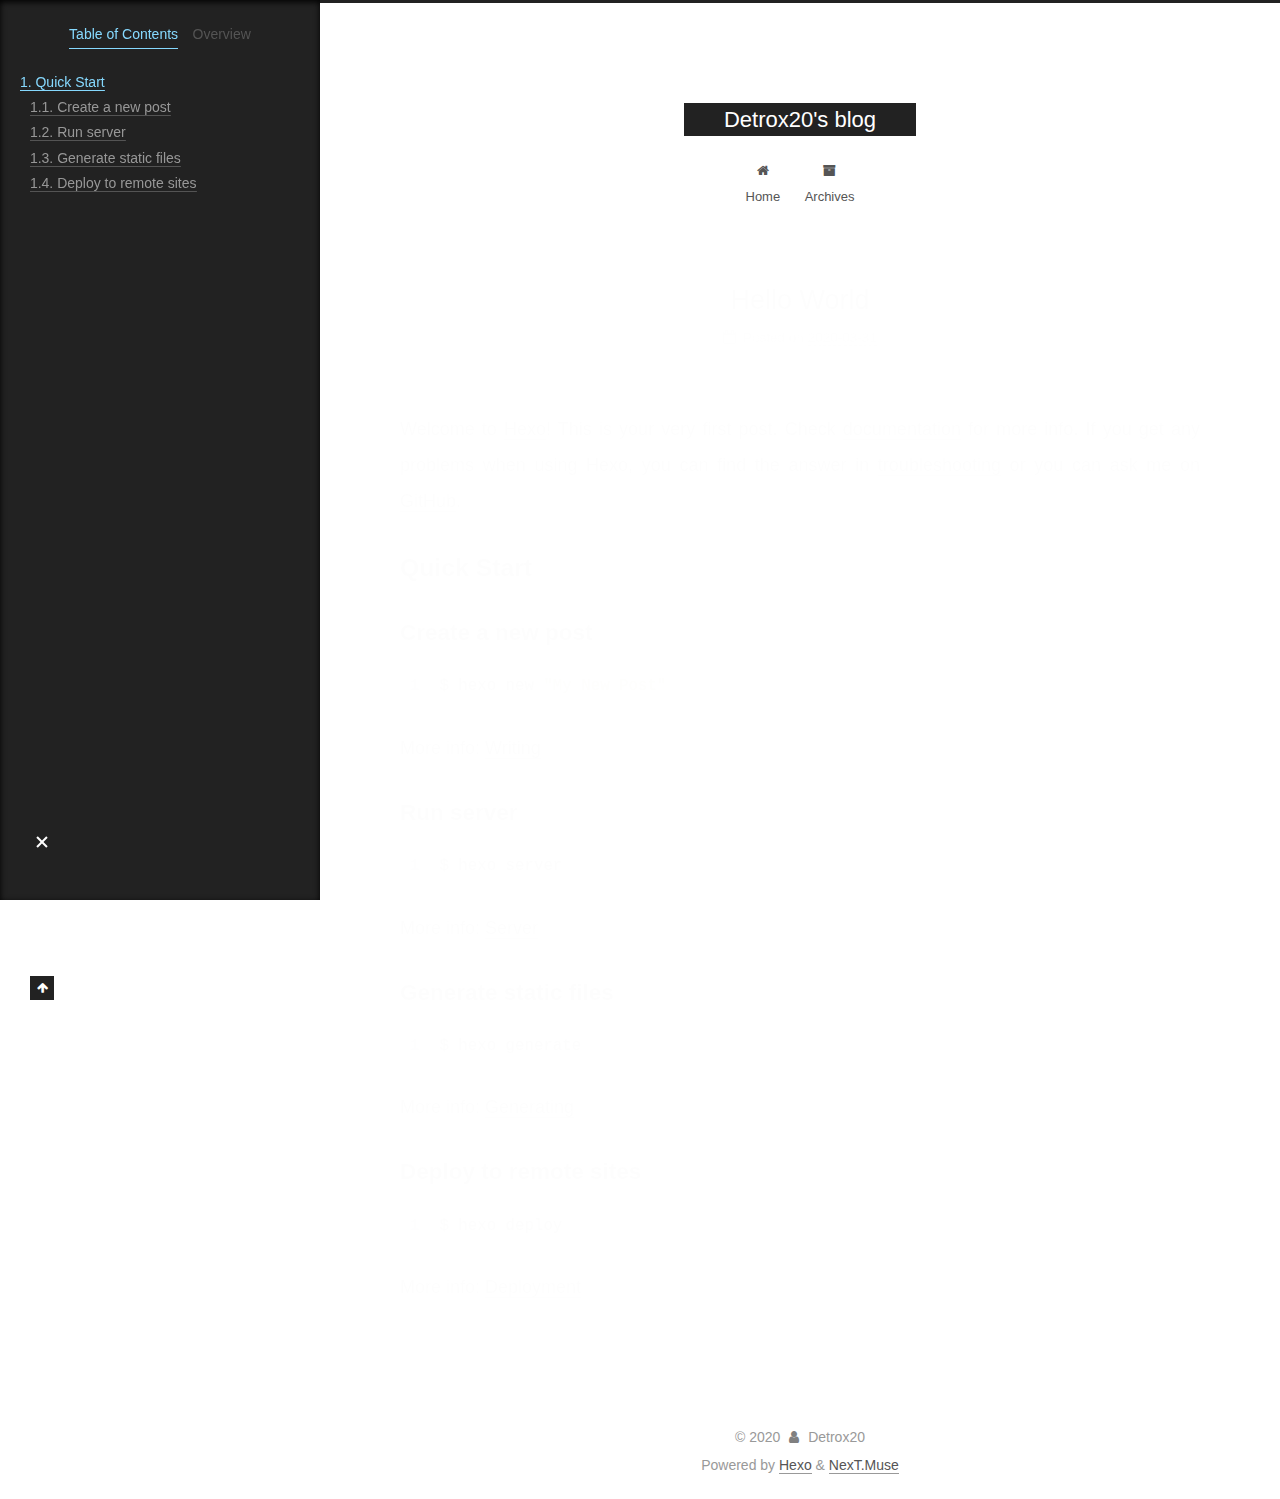
<file: 2020/03/hello-world/index.html>
<!DOCTYPE html>
<html lang="en">
<head>
  <meta charset="UTF-8">
<meta name="viewport" content="width=device-width, initial-scale=1, maximum-scale=2">
<meta name="theme-color" content="#222">
<meta name="generator" content="Hexo 4.2.0">
  <link rel="apple-touch-icon" sizes="180x180" href="/images/apple-touch-icon-next.png">
  <link rel="icon" type="image/png" sizes="32x32" href="/images/favicon-32x32-next.png">
  <link rel="icon" type="image/png" sizes="16x16" href="/images/favicon-16x16-next.png">
  <link rel="mask-icon" href="/images/logo.svg" color="#222">

<link rel="stylesheet" href="/css/main.css">


<link rel="stylesheet" href="/lib/font-awesome/css/font-awesome.min.css">

<script id="hexo-configurations">
    var NexT = window.NexT || {};
    var CONFIG = {"hostname":"detrox20.github.io","root":"/","scheme":"Muse","version":"7.7.2","exturl":false,"sidebar":{"position":"left","display":"post","padding":18,"offset":12,"onmobile":false},"copycode":{"enable":false,"show_result":false,"style":null},"back2top":{"enable":true,"sidebar":false,"scrollpercent":false},"bookmark":{"enable":false,"color":"#222","save":"auto"},"fancybox":false,"mediumzoom":false,"lazyload":false,"pangu":false,"comments":{"style":"tabs","active":null,"storage":true,"lazyload":false,"nav":null},"algolia":{"hits":{"per_page":10},"labels":{"input_placeholder":"Search for Posts","hits_empty":"We didn't find any results for the search: ${query}","hits_stats":"${hits} results found in ${time} ms"}},"localsearch":{"enable":false,"trigger":"auto","top_n_per_article":1,"unescape":false,"preload":false},"motion":{"enable":true,"async":false,"transition":{"post_block":"fadeIn","post_header":"slideDownIn","post_body":"slideDownIn","coll_header":"slideLeftIn","sidebar":"slideUpIn"}}};
  </script>

  <meta name="description" content="Welcome to Hexo! This is your very first post. Check documentation for more info. If you get any problems when using Hexo, you can find the answer in troubleshooting or you can ask me on GitHub. Quick">
<meta property="og:type" content="article">
<meta property="og:title" content="Hello World">
<meta property="og:url" content="http://detrox20.github.io/2020/03/hello-world/index.html">
<meta property="og:site_name" content="Detrox20&#39;s blog">
<meta property="og:description" content="Welcome to Hexo! This is your very first post. Check documentation for more info. If you get any problems when using Hexo, you can find the answer in troubleshooting or you can ask me on GitHub. Quick">
<meta property="og:locale" content="en_US">
<meta property="article:published_time" content="2020-03-31T07:08:50.442Z">
<meta property="article:modified_time" content="2020-03-31T07:08:50.442Z">
<meta property="article:author" content="Detrox20">
<meta name="twitter:card" content="summary">

<link rel="canonical" href="http://detrox20.github.io/2020/03/hello-world/">


<script id="page-configurations">
  // https://hexo.io/docs/variables.html
  CONFIG.page = {
    sidebar: "",
    isHome : false,
    isPost : true,
    lang   : 'en'
  };
</script>

  <title>Hello World | Detrox20's blog</title>
  






  <noscript>
  <style>
  .use-motion .brand,
  .use-motion .menu-item,
  .sidebar-inner,
  .use-motion .post-block,
  .use-motion .pagination,
  .use-motion .comments,
  .use-motion .post-header,
  .use-motion .post-body,
  .use-motion .collection-header { opacity: initial; }

  .use-motion .site-title,
  .use-motion .site-subtitle {
    opacity: initial;
    top: initial;
  }

  .use-motion .logo-line-before i { left: initial; }
  .use-motion .logo-line-after i { right: initial; }
  </style>
</noscript>

</head>

<body itemscope itemtype="http://schema.org/WebPage">
  <div class="container use-motion">
    <div class="headband"></div>

    <header class="header" itemscope itemtype="http://schema.org/WPHeader">
      <div class="header-inner"><div class="site-brand-container">
  <div class="site-nav-toggle">
    <div class="toggle" aria-label="Toggle navigation bar">
      <span class="toggle-line toggle-line-first"></span>
      <span class="toggle-line toggle-line-middle"></span>
      <span class="toggle-line toggle-line-last"></span>
    </div>
  </div>

  <div class="site-meta">

    <a href="/" class="brand" rel="start">
      <span class="logo-line-before"><i></i></span>
      <h1 class="site-title">Detrox20's blog</h1>
      <span class="logo-line-after"><i></i></span>
    </a>
  </div>

  <div class="site-nav-right">
    <div class="toggle popup-trigger">
    </div>
  </div>
</div>




<nav class="site-nav">
  <ul id="menu" class="menu">
        <li class="menu-item menu-item-home">

    <a href="/" rel="section"><i class="fa fa-fw fa-home"></i>Home</a>

  </li>
        <li class="menu-item menu-item-archives">

    <a href="/archives/" rel="section"><i class="fa fa-fw fa-archive"></i>Archives</a>

  </li>
  </ul>
</nav>




</div>
    </header>

    
  <div class="back-to-top">
    <i class="fa fa-arrow-up"></i>
    <span>0%</span>
  </div>


    <main class="main">
      <div class="main-inner">
        <div class="content-wrap">
          

          <div class="content post posts-expand">
            

    
  
  
  <article itemscope itemtype="http://schema.org/Article" class="post-block" lang="en">
    <link itemprop="mainEntityOfPage" href="http://detrox20.github.io/2020/03/hello-world/">

    <span hidden itemprop="author" itemscope itemtype="http://schema.org/Person">
      <meta itemprop="image" content="/images/avatar.gif">
      <meta itemprop="name" content="Detrox20">
      <meta itemprop="description" content="">
    </span>

    <span hidden itemprop="publisher" itemscope itemtype="http://schema.org/Organization">
      <meta itemprop="name" content="Detrox20's blog">
    </span>
      <header class="post-header">
        <h1 class="post-title" itemprop="name headline">
          Hello World
        </h1>

        <div class="post-meta">
            <span class="post-meta-item">
              <span class="post-meta-item-icon">
                <i class="fa fa-calendar-o"></i>
              </span>
              <span class="post-meta-item-text">Posted on</span>

              <time title="Created: 2020-03-31 16:08:50" itemprop="dateCreated datePublished" datetime="2020-03-31T16:08:50+09:00">2020-03-31</time>
            </span>

          

        </div>
      </header>

    
    
    
    <div class="post-body" itemprop="articleBody">

      
        <p>Welcome to <a href="https://hexo.io/" target="_blank" rel="noopener">Hexo</a>! This is your very first post. Check <a href="https://hexo.io/docs/" target="_blank" rel="noopener">documentation</a> for more info. If you get any problems when using Hexo, you can find the answer in <a href="https://hexo.io/docs/troubleshooting.html" target="_blank" rel="noopener">troubleshooting</a> or you can ask me on <a href="https://github.com/hexojs/hexo/issues" target="_blank" rel="noopener">GitHub</a>.</p>
<h2 id="Quick-Start"><a href="#Quick-Start" class="headerlink" title="Quick Start"></a>Quick Start</h2><h3 id="Create-a-new-post"><a href="#Create-a-new-post" class="headerlink" title="Create a new post"></a>Create a new post</h3><figure class="highlight bash"><table><tr><td class="gutter"><pre><span class="line">1</span><br></pre></td><td class="code"><pre><span class="line">$ hexo new <span class="string">"My New Post"</span></span><br></pre></td></tr></table></figure>

<p>More info: <a href="https://hexo.io/docs/writing.html" target="_blank" rel="noopener">Writing</a></p>
<h3 id="Run-server"><a href="#Run-server" class="headerlink" title="Run server"></a>Run server</h3><figure class="highlight bash"><table><tr><td class="gutter"><pre><span class="line">1</span><br></pre></td><td class="code"><pre><span class="line">$ hexo server</span><br></pre></td></tr></table></figure>

<p>More info: <a href="https://hexo.io/docs/server.html" target="_blank" rel="noopener">Server</a></p>
<h3 id="Generate-static-files"><a href="#Generate-static-files" class="headerlink" title="Generate static files"></a>Generate static files</h3><figure class="highlight bash"><table><tr><td class="gutter"><pre><span class="line">1</span><br></pre></td><td class="code"><pre><span class="line">$ hexo generate</span><br></pre></td></tr></table></figure>

<p>More info: <a href="https://hexo.io/docs/generating.html" target="_blank" rel="noopener">Generating</a></p>
<h3 id="Deploy-to-remote-sites"><a href="#Deploy-to-remote-sites" class="headerlink" title="Deploy to remote sites"></a>Deploy to remote sites</h3><figure class="highlight bash"><table><tr><td class="gutter"><pre><span class="line">1</span><br></pre></td><td class="code"><pre><span class="line">$ hexo deploy</span><br></pre></td></tr></table></figure>

<p>More info: <a href="https://hexo.io/docs/one-command-deployment.html" target="_blank" rel="noopener">Deployment</a></p>

    </div>

    
    
    

      <footer class="post-footer">

        


        
      </footer>
    
  </article>
  
  
  



          </div>
          

<script>
  window.addEventListener('tabs:register', () => {
    let { activeClass } = CONFIG.comments;
    if (CONFIG.comments.storage) {
      activeClass = localStorage.getItem('comments_active') || activeClass;
    }
    if (activeClass) {
      let activeTab = document.querySelector(`a[href="#comment-${activeClass}"]`);
      if (activeTab) {
        activeTab.click();
      }
    }
  });
  if (CONFIG.comments.storage) {
    window.addEventListener('tabs:click', event => {
      if (!event.target.matches('.tabs-comment .tab-content .tab-pane')) return;
      let commentClass = event.target.classList[1];
      localStorage.setItem('comments_active', commentClass);
    });
  }
</script>

        </div>
          
  
  <div class="toggle sidebar-toggle">
    <span class="toggle-line toggle-line-first"></span>
    <span class="toggle-line toggle-line-middle"></span>
    <span class="toggle-line toggle-line-last"></span>
  </div>

  <aside class="sidebar">
    <div class="sidebar-inner">

      <ul class="sidebar-nav motion-element">
        <li class="sidebar-nav-toc">
          Table of Contents
        </li>
        <li class="sidebar-nav-overview">
          Overview
        </li>
      </ul>

      <!--noindex-->
      <div class="post-toc-wrap sidebar-panel">
          <div class="post-toc motion-element"><ol class="nav"><li class="nav-item nav-level-2"><a class="nav-link" href="#Quick-Start"><span class="nav-number">1.</span> <span class="nav-text">Quick Start</span></a><ol class="nav-child"><li class="nav-item nav-level-3"><a class="nav-link" href="#Create-a-new-post"><span class="nav-number">1.1.</span> <span class="nav-text">Create a new post</span></a></li><li class="nav-item nav-level-3"><a class="nav-link" href="#Run-server"><span class="nav-number">1.2.</span> <span class="nav-text">Run server</span></a></li><li class="nav-item nav-level-3"><a class="nav-link" href="#Generate-static-files"><span class="nav-number">1.3.</span> <span class="nav-text">Generate static files</span></a></li><li class="nav-item nav-level-3"><a class="nav-link" href="#Deploy-to-remote-sites"><span class="nav-number">1.4.</span> <span class="nav-text">Deploy to remote sites</span></a></li></ol></li></ol></div>
      </div>
      <!--/noindex-->

      <div class="site-overview-wrap sidebar-panel">
        <div class="site-author motion-element" itemprop="author" itemscope itemtype="http://schema.org/Person">
  <p class="site-author-name" itemprop="name">Detrox20</p>
  <div class="site-description" itemprop="description"></div>
</div>
<div class="site-state-wrap motion-element">
  <nav class="site-state">
      <div class="site-state-item site-state-posts">
          <a href="/archives/">
        
          <span class="site-state-item-count">1</span>
          <span class="site-state-item-name">posts</span>
        </a>
      </div>
  </nav>
</div>



      </div>

    </div>
  </aside>
  <div id="sidebar-dimmer"></div>


      </div>
    </main>

    <footer class="footer">
      <div class="footer-inner">
        

        

<div class="copyright">
  
  &copy; 
  <span itemprop="copyrightYear">2020</span>
  <span class="with-love">
    <i class="fa fa-user"></i>
  </span>
  <span class="author" itemprop="copyrightHolder">Detrox20</span>
</div>
  <div class="powered-by">Powered by <a href="https://hexo.io/" class="theme-link" rel="noopener" target="_blank">Hexo</a> & <a href="https://muse.theme-next.org/" class="theme-link" rel="noopener" target="_blank">NexT.Muse</a>
  </div>

        








      </div>
    </footer>
  </div>

  
  <script src="/lib/anime.min.js"></script>
  <script src="/lib/velocity/velocity.min.js"></script>
  <script src="/lib/velocity/velocity.ui.min.js"></script>

<script src="/js/utils.js"></script>

<script src="/js/motion.js"></script>


<script src="/js/schemes/muse.js"></script>


<script src="/js/next-boot.js"></script>




  















  

  

</body>
</html>
</file>
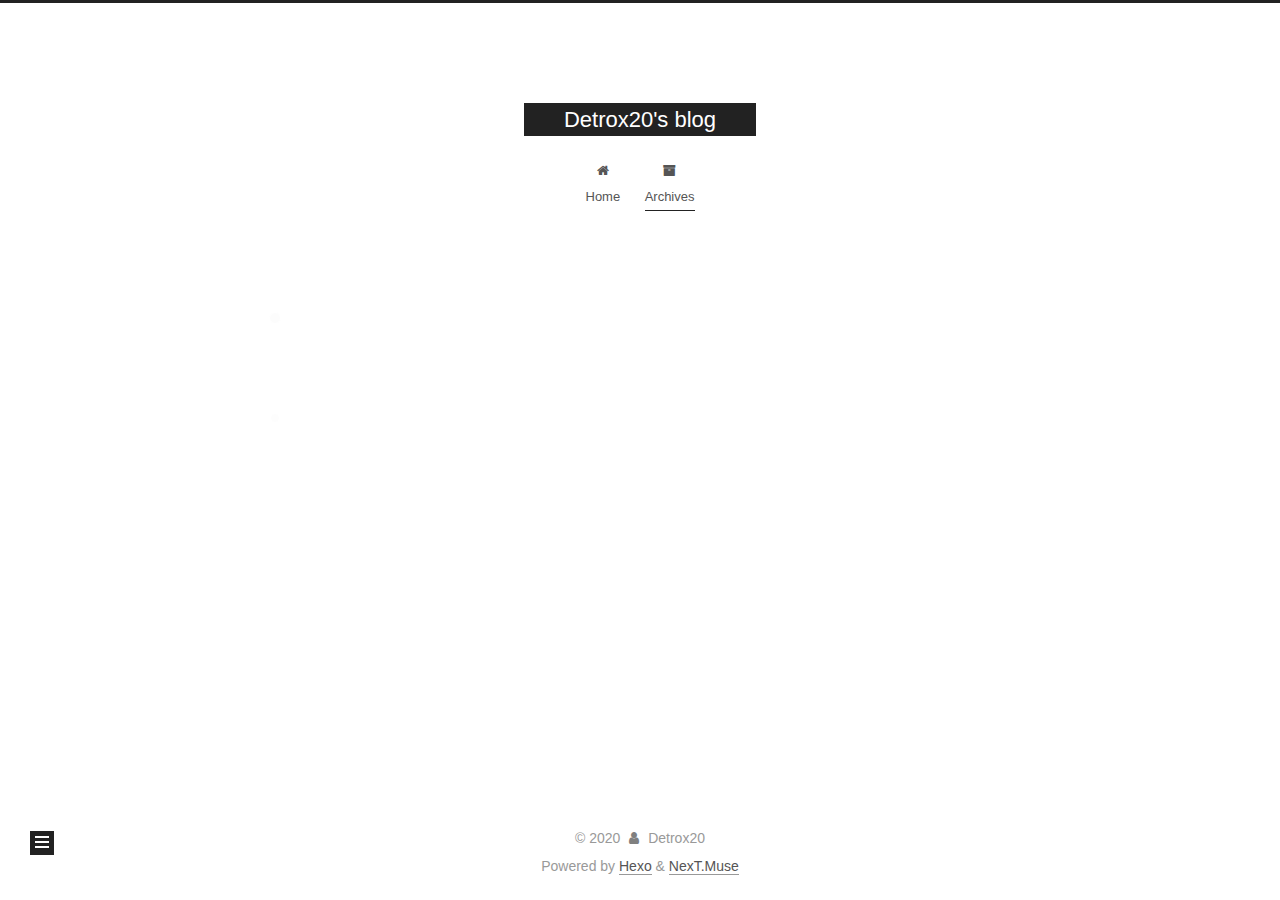
<file: archives/2020/03/index.html>
<!DOCTYPE html>
<html lang="en">
<head>
  <meta charset="UTF-8">
<meta name="viewport" content="width=device-width, initial-scale=1, maximum-scale=2">
<meta name="theme-color" content="#222">
<meta name="generator" content="Hexo 4.2.0">
  <link rel="apple-touch-icon" sizes="180x180" href="/images/apple-touch-icon-next.png">
  <link rel="icon" type="image/png" sizes="32x32" href="/images/favicon-32x32-next.png">
  <link rel="icon" type="image/png" sizes="16x16" href="/images/favicon-16x16-next.png">
  <link rel="mask-icon" href="/images/logo.svg" color="#222">

<link rel="stylesheet" href="/css/main.css">


<link rel="stylesheet" href="/lib/font-awesome/css/font-awesome.min.css">

<script id="hexo-configurations">
    var NexT = window.NexT || {};
    var CONFIG = {"hostname":"detrox20.github.io","root":"/","scheme":"Muse","version":"7.7.2","exturl":false,"sidebar":{"position":"left","display":"post","padding":18,"offset":12,"onmobile":false},"copycode":{"enable":false,"show_result":false,"style":null},"back2top":{"enable":true,"sidebar":false,"scrollpercent":false},"bookmark":{"enable":false,"color":"#222","save":"auto"},"fancybox":false,"mediumzoom":false,"lazyload":false,"pangu":false,"comments":{"style":"tabs","active":null,"storage":true,"lazyload":false,"nav":null},"algolia":{"hits":{"per_page":10},"labels":{"input_placeholder":"Search for Posts","hits_empty":"We didn't find any results for the search: ${query}","hits_stats":"${hits} results found in ${time} ms"}},"localsearch":{"enable":false,"trigger":"auto","top_n_per_article":1,"unescape":false,"preload":false},"motion":{"enable":true,"async":false,"transition":{"post_block":"fadeIn","post_header":"slideDownIn","post_body":"slideDownIn","coll_header":"slideLeftIn","sidebar":"slideUpIn"}}};
  </script>

  <meta property="og:type" content="website">
<meta property="og:title" content="Detrox20&#39;s blog">
<meta property="og:url" content="http://detrox20.github.io/archives/2020/03/index.html">
<meta property="og:site_name" content="Detrox20&#39;s blog">
<meta property="og:locale" content="en_US">
<meta property="article:author" content="Detrox20">
<meta name="twitter:card" content="summary">

<link rel="canonical" href="http://detrox20.github.io/archives/2020/03/">


<script id="page-configurations">
  // https://hexo.io/docs/variables.html
  CONFIG.page = {
    sidebar: "",
    isHome : false,
    isPost : false,
    lang   : 'en'
  };
</script>

  <title>Archive | Detrox20's blog</title>
  






  <noscript>
  <style>
  .use-motion .brand,
  .use-motion .menu-item,
  .sidebar-inner,
  .use-motion .post-block,
  .use-motion .pagination,
  .use-motion .comments,
  .use-motion .post-header,
  .use-motion .post-body,
  .use-motion .collection-header { opacity: initial; }

  .use-motion .site-title,
  .use-motion .site-subtitle {
    opacity: initial;
    top: initial;
  }

  .use-motion .logo-line-before i { left: initial; }
  .use-motion .logo-line-after i { right: initial; }
  </style>
</noscript>

</head>

<body itemscope itemtype="http://schema.org/WebPage">
  <div class="container use-motion">
    <div class="headband"></div>

    <header class="header" itemscope itemtype="http://schema.org/WPHeader">
      <div class="header-inner"><div class="site-brand-container">
  <div class="site-nav-toggle">
    <div class="toggle" aria-label="Toggle navigation bar">
      <span class="toggle-line toggle-line-first"></span>
      <span class="toggle-line toggle-line-middle"></span>
      <span class="toggle-line toggle-line-last"></span>
    </div>
  </div>

  <div class="site-meta">

    <a href="/" class="brand" rel="start">
      <span class="logo-line-before"><i></i></span>
      <h1 class="site-title">Detrox20's blog</h1>
      <span class="logo-line-after"><i></i></span>
    </a>
  </div>

  <div class="site-nav-right">
    <div class="toggle popup-trigger">
    </div>
  </div>
</div>




<nav class="site-nav">
  <ul id="menu" class="menu">
        <li class="menu-item menu-item-home">

    <a href="/" rel="section"><i class="fa fa-fw fa-home"></i>Home</a>

  </li>
        <li class="menu-item menu-item-archives">

    <a href="/archives/" rel="section"><i class="fa fa-fw fa-archive"></i>Archives</a>

  </li>
  </ul>
</nav>




</div>
    </header>

    
  <div class="back-to-top">
    <i class="fa fa-arrow-up"></i>
    <span>0%</span>
  </div>


    <main class="main">
      <div class="main-inner">
        <div class="content-wrap">
          

          <div class="content archive">
            

  
  
  
  <div class="post-block">
    <div class="posts-collapse">
      <div class="collection-title">
        <span class="collection-header">Um..! 2 posts in total. Keep on posting.</span>
      </div>

      
    <div class="collection-year">
      <span class="collection-header">2020</span>
    </div>

  <article itemscope itemtype="http://schema.org/Article">
    <header class="post-header">

      <div class="post-meta">
        <time itemprop="dateCreated"
              datetime="2020-03-31T16:18:02+09:00"
              content="2020-03-31">
          03-31
        </time>
      </div>

      <div class="post-title">
          <a class="post-title-link" href="/2020/my-new-post/" itemprop="url">
            <span itemprop="name">my-new-post</span>
          </a>
      </div>

    </header>
  </article>

  <article itemscope itemtype="http://schema.org/Article">
    <header class="post-header">

      <div class="post-meta">
        <time itemprop="dateCreated"
              datetime="2020-03-31T16:08:50+09:00"
              content="2020-03-31">
          03-31
        </time>
      </div>

      <div class="post-title">
          <a class="post-title-link" href="/2020/hello-world/" itemprop="url">
            <span itemprop="name">Hello World</span>
          </a>
      </div>

    </header>
  </article>


    </div>
  </div>
  
  
  

  



          </div>
          

<script>
  window.addEventListener('tabs:register', () => {
    let { activeClass } = CONFIG.comments;
    if (CONFIG.comments.storage) {
      activeClass = localStorage.getItem('comments_active') || activeClass;
    }
    if (activeClass) {
      let activeTab = document.querySelector(`a[href="#comment-${activeClass}"]`);
      if (activeTab) {
        activeTab.click();
      }
    }
  });
  if (CONFIG.comments.storage) {
    window.addEventListener('tabs:click', event => {
      if (!event.target.matches('.tabs-comment .tab-content .tab-pane')) return;
      let commentClass = event.target.classList[1];
      localStorage.setItem('comments_active', commentClass);
    });
  }
</script>

        </div>
          
  
  <div class="toggle sidebar-toggle">
    <span class="toggle-line toggle-line-first"></span>
    <span class="toggle-line toggle-line-middle"></span>
    <span class="toggle-line toggle-line-last"></span>
  </div>

  <aside class="sidebar">
    <div class="sidebar-inner">

      <ul class="sidebar-nav motion-element">
        <li class="sidebar-nav-toc">
          Table of Contents
        </li>
        <li class="sidebar-nav-overview">
          Overview
        </li>
      </ul>

      <!--noindex-->
      <div class="post-toc-wrap sidebar-panel">
      </div>
      <!--/noindex-->

      <div class="site-overview-wrap sidebar-panel">
        <div class="site-author motion-element" itemprop="author" itemscope itemtype="http://schema.org/Person">
  <p class="site-author-name" itemprop="name">Detrox20</p>
  <div class="site-description" itemprop="description"></div>
</div>
<div class="site-state-wrap motion-element">
  <nav class="site-state">
      <div class="site-state-item site-state-posts">
          <a href="/archives/">
        
          <span class="site-state-item-count">2</span>
          <span class="site-state-item-name">posts</span>
        </a>
      </div>
  </nav>
</div>



      </div>

    </div>
  </aside>
  <div id="sidebar-dimmer"></div>


      </div>
    </main>

    <footer class="footer">
      <div class="footer-inner">
        

        

<div class="copyright">
  
  &copy; 
  <span itemprop="copyrightYear">2020</span>
  <span class="with-love">
    <i class="fa fa-user"></i>
  </span>
  <span class="author" itemprop="copyrightHolder">Detrox20</span>
</div>
  <div class="powered-by">Powered by <a href="https://hexo.io/" class="theme-link" rel="noopener" target="_blank">Hexo</a> & <a href="https://muse.theme-next.org/" class="theme-link" rel="noopener" target="_blank">NexT.Muse</a>
  </div>

        








      </div>
    </footer>
  </div>

  
  <script src="/lib/anime.min.js"></script>
  <script src="/lib/velocity/velocity.min.js"></script>
  <script src="/lib/velocity/velocity.ui.min.js"></script>

<script src="/js/utils.js"></script>

<script src="/js/motion.js"></script>


<script src="/js/schemes/muse.js"></script>


<script src="/js/next-boot.js"></script>




  















  

  

</body>
</html>
</file>
<file: css/main.css>
:root {
  --body-bg-color: #fff;
  --content-bg-color: #fff;
  --card-bg-color: #f5f5f5;
  --text-color: #555;
  --link-color: #555;
  --link-hover-color: #222;
  --brand-color: #fff;
  --brand-hover-color: #fff;
  --table-row-odd-bg-color: #f9f9f9;
  --table-row-hover-bg-color: #f5f5f5;
  --menu-item-bg-color: #f5f5f5;
  --btn-default-bg: #222;
  --btn-default-color: #fff;
  --btn-default-border-color: #222;
  --btn-default-hover-bg: #fff;
  --btn-default-hover-color: #222;
  --btn-default-hover-border-color: #222;
}
@media (prefers-color-scheme: dark) {
  :root {
    --body-bg-color: #282828;
    --content-bg-color: #333;
    --card-bg-color: #555;
    --text-color: #ccc;
    --link-color: #ccc;
    --link-hover-color: #eee;
    --brand-color: #ddd;
    --brand-hover-color: #ddd;
    --table-row-odd-bg-color: #282828;
    --table-row-hover-bg-color: #363636;
    --menu-item-bg-color: #555;
    --btn-default-bg: #222;
    --btn-default-color: #ccc;
    --btn-default-border-color: #333;
    --btn-default-hover-bg: #555;
    --btn-default-hover-color: #ccc;
    --btn-default-hover-border-color: #555;
  }
  img {
    opacity: 0.75;
  }
  img:hover {
    opacity: 0.9;
  }
}
html {
  line-height: 1.15; /* 1 */
  -webkit-text-size-adjust: 100%; /* 2 */
}
body {
  margin: 0;
}
main {
  display: block;
}
h1 {
  font-size: 2em;
  margin: 0.67em 0;
}
hr {
  box-sizing: content-box; /* 1 */
  height: 0; /* 1 */
  overflow: visible; /* 2 */
}
pre {
  font-family: monospace, monospace; /* 1 */
  font-size: 1em; /* 2 */
}
a {
  background: transparent;
}
abbr[title] {
  border-bottom: none; /* 1 */
  text-decoration: underline; /* 2 */
  text-decoration: underline dotted; /* 2 */
}
b,
strong {
  font-weight: bolder;
}
code,
kbd,
samp {
  font-family: monospace, monospace; /* 1 */
  font-size: 1em; /* 2 */
}
small {
  font-size: 80%;
}
sub,
sup {
  font-size: 75%;
  line-height: 0;
  position: relative;
  vertical-align: baseline;
}
sub {
  bottom: -0.25em;
}
sup {
  top: -0.5em;
}
img {
  border-style: none;
}
button,
input,
optgroup,
select,
textarea {
  font-family: inherit; /* 1 */
  font-size: 100%; /* 1 */
  line-height: 1.15; /* 1 */
  margin: 0; /* 2 */
}
button,
input {
/* 1 */
  overflow: visible;
}
button,
select {
/* 1 */
  text-transform: none;
}
button,
[type='button'],
[type='reset'],
[type='submit'] {
  -webkit-appearance: button;
}
button::-moz-focus-inner,
[type='button']::-moz-focus-inner,
[type='reset']::-moz-focus-inner,
[type='submit']::-moz-focus-inner {
  border-style: none;
  padding: 0;
}
button:-moz-focusring,
[type='button']:-moz-focusring,
[type='reset']:-moz-focusring,
[type='submit']:-moz-focusring {
  outline: 1px dotted ButtonText;
}
fieldset {
  padding: 0.35em 0.75em 0.625em;
}
legend {
  box-sizing: border-box; /* 1 */
  color: inherit; /* 2 */
  display: table; /* 1 */
  max-width: 100%; /* 1 */
  padding: 0; /* 3 */
  white-space: normal; /* 1 */
}
progress {
  vertical-align: baseline;
}
textarea {
  overflow: auto;
}
[type='checkbox'],
[type='radio'] {
  box-sizing: border-box; /* 1 */
  padding: 0; /* 2 */
}
[type='number']::-webkit-inner-spin-button,
[type='number']::-webkit-outer-spin-button {
  height: auto;
}
[type='search'] {
  outline-offset: -2px; /* 2 */
  -webkit-appearance: textfield; /* 1 */
}
[type='search']::-webkit-search-decoration {
  -webkit-appearance: none;
}
::-webkit-file-upload-button {
  font: inherit; /* 2 */
  -webkit-appearance: button; /* 1 */
}
details {
  display: block;
}
summary {
  display: list-item;
}
template {
  display: none;
}
[hidden] {
  display: none;
}
::selection {
  background: #262a30;
  color: #eee;
}
html,
body {
  height: 100%;
}
body {
  background: var(--body-bg-color);
  color: var(--text-color);
  font-family: 'Lato', "PingFang SC", "Microsoft YaHei", sans-serif;
  font-size: 1em;
  line-height: 2;
}
@media (max-width: 991px) {
  body {
    padding-left: 0 !important;
    padding-right: 0 !important;
  }
}
h1,
h2,
h3,
h4,
h5,
h6 {
  font-family: 'Lato', "PingFang SC", "Microsoft YaHei", sans-serif;
  font-weight: bold;
  line-height: 1.5;
  margin: 20px 0 15px;
}
h1 {
  font-size: 1.5em;
}
h2 {
  font-size: 1.375em;
}
h3 {
  font-size: 1.25em;
}
h4 {
  font-size: 1.125em;
}
h5 {
  font-size: 1em;
}
h6 {
  font-size: 0.875em;
}
p {
  margin: 0 0 20px 0;
}
a,
span.exturl {
  border-bottom: 1px solid #999;
  color: var(--link-color);
  outline: 0;
  text-decoration: none;
  overflow-wrap: break-word;
  word-wrap: break-word;
  cursor: pointer;
}
a:hover,
span.exturl:hover {
  border-bottom-color: var(--link-hover-color);
  color: var(--link-hover-color);
}
iframe,
img,
video {
  display: block;
  margin-left: auto;
  margin-right: auto;
  max-width: 100%;
}
hr {
  background-image: repeating-linear-gradient(-45deg, #ddd, #ddd 4px, transparent 4px, transparent 8px);
  border: 0;
  height: 3px;
  margin: 40px 0;
}
blockquote {
  border-left: 4px solid #ddd;
  color: #666;
  margin: 0;
  padding: 0 15px;
}
blockquote cite::before {
  content: '-';
  padding: 0 5px;
}
dt {
  font-weight: bold;
}
dd {
  margin: 0;
  padding: 0;
}
kbd {
  background-color: #f5f5f5;
  background-image: linear-gradient(#eee, #fff, #eee);
  border: 1px solid #ccc;
  border-radius: 0.2em;
  box-shadow: 0.1em 0.1em 0.2em rgba(0,0,0,0.1);
  color: #555;
  font-family: inherit;
  padding: 0.1em 0.3em;
  white-space: nowrap;
}
.table-container {
  overflow: auto;
}
table {
  border-collapse: collapse;
  border-spacing: 0;
  font-size: 0.875em;
  margin: 0 0 20px 0;
  width: 100%;
}
tbody tr:nth-of-type(odd) {
  background: var(--table-row-odd-bg-color);
}
tbody tr:hover {
  background: var(--table-row-hover-bg-color);
}
caption,
th,
td {
  font-weight: normal;
  padding: 8px;
  text-align: left;
  vertical-align: middle;
}
th,
td {
  border: 1px solid #ddd;
  border-bottom: 3px solid #ddd;
}
th {
  font-weight: 700;
  padding-bottom: 10px;
}
td {
  border-bottom-width: 1px;
}
.btn {
  background: var(--btn-default-bg);
  border: 2px solid var(--btn-default-border-color);
  border-radius: 0;
  color: var(--btn-default-color);
  display: inline-block;
  font-size: 0.875em;
  line-height: 2;
  padding: 0 20px;
  text-decoration: none;
  transition-property: background-color;
  transition-delay: 0s;
  transition-duration: 0.2s;
  transition-timing-function: ease-in-out;
}
.btn:hover {
  background: var(--btn-default-hover-bg);
  border-color: var(--btn-default-hover-border-color);
  color: var(--btn-default-hover-color);
}
.btn + .btn {
  margin: 0 0 8px 8px;
}
.btn .fa-fw {
  text-align: left;
  width: 1.285714285714286em;
}
.toggle {
  line-height: 0;
}
.toggle .toggle-line {
  background: #fff;
  display: inline-block;
  height: 2px;
  left: 0;
  position: relative;
  top: 0;
  transition: all 0.4s;
  vertical-align: top;
  width: 100%;
}
.toggle .toggle-line:not(:first-child) {
  margin-top: 3px;
}
.toggle.toggle-arrow .toggle-line-first {
  left: 50%;
  top: 2px;
  transform: rotate(45deg);
  width: 50%;
}
.toggle.toggle-arrow .toggle-line-middle {
  left: 2px;
  width: 90%;
}
.toggle.toggle-arrow .toggle-line-last {
  left: 50%;
  top: -2px;
  transform: rotate(-45deg);
  width: 50%;
}
.toggle.toggle-close .toggle-line-first {
  transform: rotate(-45deg);
  top: 5px;
}
.toggle.toggle-close .toggle-line-middle {
  opacity: 0;
}
.toggle.toggle-close .toggle-line-last {
  transform: rotate(45deg);
  top: -5px;
}
.highlight,
pre {
  background: #f7f7f7;
  color: #4d4d4c;
  line-height: 1.6;
  margin: 0 auto 20px;
}
pre,
code {
  font-family: consolas, Menlo, monospace, "PingFang SC", "Microsoft YaHei";
}
code {
  background: #eee;
  border-radius: 3px;
  color: #555;
  padding: 2px 4px;
  overflow-wrap: break-word;
  word-wrap: break-word;
}
.highlight *::selection {
  background: #d6d6d6;
}
.highlight pre {
  border: 0;
  margin: 0;
  padding: 10px 0;
}
.highlight table {
  border: 0;
  margin: 0;
  width: auto;
}
.highlight td {
  border: 0;
  padding: 0;
}
.highlight figcaption {
  background: #eff2f3;
  color: #4d4d4c;
  display: flex;
  font-size: 0.875em;
  justify-content: space-between;
  line-height: 1.2;
  padding: 0.5em;
}
.highlight figcaption a {
  color: #4d4d4c;
}
.highlight figcaption a:hover {
  border-bottom-color: #4d4d4c;
}
.highlight .gutter {
  -moz-user-select: none;
  -ms-user-select: none;
  -webkit-user-select: none;
  user-select: none;
}
.highlight .gutter pre {
  background: #eff2f3;
  color: #869194;
  padding-left: 10px;
  padding-right: 10px;
  text-align: right;
}
.highlight .code pre {
  background: #f7f7f7;
  padding-left: 10px;
  width: 100%;
}
.gist table {
  width: auto;
}
.gist table td {
  border: 0;
}
pre {
  overflow: auto;
  padding: 10px;
}
pre code {
  background: none;
  color: #4d4d4c;
  font-size: 0.875em;
  padding: 0;
  text-shadow: none;
}
pre .deletion {
  background: #fdd;
}
pre .addition {
  background: #dfd;
}
pre .meta {
  color: #eab700;
  -moz-user-select: none;
  -ms-user-select: none;
  -webkit-user-select: none;
  user-select: none;
}
pre .comment {
  color: #8e908c;
}
pre .variable,
pre .attribute,
pre .tag,
pre .name,
pre .regexp,
pre .ruby .constant,
pre .xml .tag .title,
pre .xml .pi,
pre .xml .doctype,
pre .html .doctype,
pre .css .id,
pre .css .class,
pre .css .pseudo {
  color: #c82829;
}
pre .number,
pre .preprocessor,
pre .built_in,
pre .builtin-name,
pre .literal,
pre .params,
pre .constant,
pre .command {
  color: #f5871f;
}
pre .ruby .class .title,
pre .css .rules .attribute,
pre .string,
pre .symbol,
pre .value,
pre .inheritance,
pre .header,
pre .ruby .symbol,
pre .xml .cdata,
pre .special,
pre .formula {
  color: #718c00;
}
pre .title,
pre .css .hexcolor {
  color: #3e999f;
}
pre .function,
pre .python .decorator,
pre .python .title,
pre .ruby .function .title,
pre .ruby .title .keyword,
pre .perl .sub,
pre .javascript .title,
pre .coffeescript .title {
  color: #4271ae;
}
pre .keyword,
pre .javascript .function {
  color: #8959a8;
}
.blockquote-center {
  border-left: none;
  margin: 40px 0;
  padding: 0;
  position: relative;
  text-align: center;
}
.blockquote-center::before,
.blockquote-center::after {
  background-repeat: no-repeat;
  background-size: 22px 22px;
  content: ' ';
  display: block;
  height: 24px;
  opacity: 0.2;
  position: absolute;
  width: 100%;
}
.blockquote-center::before {
  background-image: url("../images/quote-l.svg");
  background-position: 0 -6px;
  border-top: 1px solid #ccc;
  top: -20px;
}
.blockquote-center::after {
  background-image: url("../images/quote-r.svg");
  background-position: 100% 8px;
  border-bottom: 1px solid #ccc;
  bottom: -20px;
}
.blockquote-center p,
.blockquote-center div {
  text-align: center;
}
.post-body .group-picture img {
  margin: 0 auto;
  padding: 0 3px;
}
.group-picture-row {
  margin-bottom: 6px;
  overflow: hidden;
}
.group-picture-column {
  float: left;
  margin-bottom: 10px;
}
.post-body .label {
  color: #555;
  display: inline;
  padding: 0 2px;
}
.post-body .label.default {
  background: #f0f0f0;
}
.post-body .label.primary {
  background: #efe6f7;
}
.post-body .label.info {
  background: #e5f2f8;
}
.post-body .label.success {
  background: #e7f4e9;
}
.post-body .label.warning {
  background: #fcf6e1;
}
.post-body .label.danger {
  background: #fae8eb;
}
.post-body .tabs {
  margin-bottom: 20px;
}
.post-body .tabs,
.tabs-comment {
  display: block;
  padding-top: 10px;
  position: relative;
}
.post-body .tabs ul.nav-tabs,
.tabs-comment ul.nav-tabs {
  display: flex;
  flex-wrap: wrap;
  margin: 0;
  margin-bottom: -1px;
  padding: 0;
}
@media (max-width: 413px) {
  .post-body .tabs ul.nav-tabs,
  .tabs-comment ul.nav-tabs {
    display: block;
    margin-bottom: 5px;
  }
}
.post-body .tabs ul.nav-tabs li.tab,
.tabs-comment ul.nav-tabs li.tab {
  border-bottom: 1px solid #ddd;
  border-left: 1px solid transparent;
  border-right: 1px solid transparent;
  border-top: 3px solid transparent;
  flex-grow: 1;
  list-style-type: none;
  border-radius: 0 0 0 0;
}
@media (max-width: 413px) {
  .post-body .tabs ul.nav-tabs li.tab,
  .tabs-comment ul.nav-tabs li.tab {
    border-bottom: 1px solid transparent;
    border-left: 3px solid transparent;
    border-right: 1px solid transparent;
    border-top: 1px solid transparent;
  }
}
@media (max-width: 413px) {
  .post-body .tabs ul.nav-tabs li.tab,
  .tabs-comment ul.nav-tabs li.tab {
    border-radius: 0;
  }
}
.post-body .tabs ul.nav-tabs li.tab a,
.tabs-comment ul.nav-tabs li.tab a {
  border-bottom: initial;
  display: block;
  line-height: 1.8;
  outline: 0;
  padding: 0.25em 0.75em;
  text-align: center;
  transition-delay: 0s;
  transition-duration: 0.2s;
  transition-timing-function: ease-out;
}
.post-body .tabs ul.nav-tabs li.tab a i,
.tabs-comment ul.nav-tabs li.tab a i {
  width: 1.285714285714286em;
}
.post-body .tabs ul.nav-tabs li.tab.active,
.tabs-comment ul.nav-tabs li.tab.active {
  border-bottom: 1px solid transparent;
  border-left: 1px solid #ddd;
  border-right: 1px solid #ddd;
  border-top: 3px solid #fc6423;
}
@media (max-width: 413px) {
  .post-body .tabs ul.nav-tabs li.tab.active,
  .tabs-comment ul.nav-tabs li.tab.active {
    border-bottom: 1px solid #ddd;
    border-left: 3px solid #fc6423;
    border-right: 1px solid #ddd;
    border-top: 1px solid #ddd;
  }
}
.post-body .tabs ul.nav-tabs li.tab.active a,
.tabs-comment ul.nav-tabs li.tab.active a {
  color: var(--link-color);
  cursor: default;
}
.post-body .tabs .tab-content .tab-pane,
.tabs-comment .tab-content .tab-pane {
  border: 1px solid #ddd;
  border-top: 0;
  padding: 20px 20px 0 20px;
  border-radius: 0;
}
.post-body .tabs .tab-content .tab-pane:not(.active),
.tabs-comment .tab-content .tab-pane:not(.active) {
  display: none;
}
.post-body .tabs .tab-content .tab-pane.active,
.tabs-comment .tab-content .tab-pane.active {
  display: block;
}
.post-body .tabs .tab-content .tab-pane.active:nth-of-type(1),
.tabs-comment .tab-content .tab-pane.active:nth-of-type(1) {
  border-radius: 0 0 0 0;
}
@media (max-width: 413px) {
  .post-body .tabs .tab-content .tab-pane.active:nth-of-type(1),
  .tabs-comment .tab-content .tab-pane.active:nth-of-type(1) {
    border-radius: 0;
  }
}
.post-body .note {
  border-radius: 3px;
  margin-bottom: 20px;
  padding: 1em;
  position: relative;
  border: 1px solid #eee;
  border-left-width: 5px;
}
.post-body .note h2,
.post-body .note h3,
.post-body .note h4,
.post-body .note h5,
.post-body .note h6 {
  margin-top: 0;
  border-bottom: initial;
  margin-bottom: 0;
  padding-top: 0;
}
.post-body .note p:first-child,
.post-body .note ul:first-child,
.post-body .note ol:first-child,
.post-body .note table:first-child,
.post-body .note pre:first-child,
.post-body .note blockquote:first-child,
.post-body .note img:first-child {
  margin-top: 0;
}
.post-body .note p:last-child,
.post-body .note ul:last-child,
.post-body .note ol:last-child,
.post-body .note table:last-child,
.post-body .note pre:last-child,
.post-body .note blockquote:last-child,
.post-body .note img:last-child {
  margin-bottom: 0;
}
.post-body .note.default {
  border-left-color: #777;
}
.post-body .note.default h2,
.post-body .note.default h3,
.post-body .note.default h4,
.post-body .note.default h5,
.post-body .note.default h6 {
  color: #777;
}
.post-body .note.primary {
  border-left-color: #6f42c1;
}
.post-body .note.primary h2,
.post-body .note.primary h3,
.post-body .note.primary h4,
.post-body .note.primary h5,
.post-body .note.primary h6 {
  color: #6f42c1;
}
.post-body .note.info {
  border-left-color: #428bca;
}
.post-body .note.info h2,
.post-body .note.info h3,
.post-body .note.info h4,
.post-body .note.info h5,
.post-body .note.info h6 {
  color: #428bca;
}
.post-body .note.success {
  border-left-color: #5cb85c;
}
.post-body .note.success h2,
.post-body .note.success h3,
.post-body .note.success h4,
.post-body .note.success h5,
.post-body .note.success h6 {
  color: #5cb85c;
}
.post-body .note.warning {
  border-left-color: #f0ad4e;
}
.post-body .note.warning h2,
.post-body .note.warning h3,
.post-body .note.warning h4,
.post-body .note.warning h5,
.post-body .note.warning h6 {
  color: #f0ad4e;
}
.post-body .note.danger {
  border-left-color: #d9534f;
}
.post-body .note.danger h2,
.post-body .note.danger h3,
.post-body .note.danger h4,
.post-body .note.danger h5,
.post-body .note.danger h6 {
  color: #d9534f;
}
.pagination .prev,
.pagination .next,
.pagination .page-number,
.pagination .space {
  display: inline-block;
  margin: 0 10px;
  padding: 0 11px;
  position: relative;
  top: -1px;
}
@media (max-width: 767px) {
  .pagination .prev,
  .pagination .next,
  .pagination .page-number,
  .pagination .space {
    margin: 0 5px;
  }
}
.pagination {
  border-top: 1px solid #eee;
  margin: 120px 0 0;
  text-align: center;
}
.pagination .prev,
.pagination .next,
.pagination .page-number {
  border-bottom: 0;
  border-top: 1px solid #eee;
  transition-property: border-color;
  transition-delay: 0s;
  transition-duration: 0.2s;
  transition-timing-function: ease-in-out;
}
.pagination .prev:hover,
.pagination .next:hover,
.pagination .page-number:hover {
  border-top-color: #222;
}
.pagination .space {
  margin: 0;
  padding: 0;
}
.pagination .prev {
  margin-left: 0;
}
.pagination .next {
  margin-right: 0;
}
.pagination .page-number.current {
  background: #ccc;
  border-top-color: #ccc;
  color: #fff;
}
@media (max-width: 767px) {
  .pagination {
    border-top: none;
  }
  .pagination .prev,
  .pagination .next,
  .pagination .page-number {
    border-bottom: 1px solid #eee;
    border-top: 0;
    margin-bottom: 10px;
    padding: 0 10px;
  }
  .pagination .prev:hover,
  .pagination .next:hover,
  .pagination .page-number:hover {
    border-bottom-color: #222;
  }
}
.comments {
  margin-top: 60px;
  overflow: hidden;
}
.comment-button-group {
  display: flex;
  flex-wrap: wrap-reverse;
  justify-content: center;
  margin: 1em 0;
}
.comment-button-group .comment-button {
  margin: 0.1em 0.2em;
}
.comment-button-group .comment-button.active {
  background: var(--btn-default-hover-bg);
  border-color: var(--btn-default-hover-border-color);
  color: var(--btn-default-hover-color);
}
.comment-position {
  display: none;
}
.comment-position.active {
  display: block;
}
.tabs-comment {
  background: var(--content-bg-color);
  margin-top: 4em;
  padding-top: 0;
}
.tabs-comment .comments {
  border: 0;
  box-shadow: none;
  margin-top: 0;
  padding-top: 0;
}
.container {
  min-height: 100%;
  position: relative;
}
.main-inner {
  margin: 0 auto;
  width: 700px;
}
@media (min-width: 1200px) {
  .main-inner {
    width: 800px;
  }
}
@media (min-width: 1600px) {
  .main-inner {
    width: 900px;
  }
}
@media (max-width: 767px) {
  .content-wrap {
    padding: 0 20px;
  }
}
.header {
  background: transparent;
}
.header-inner {
  margin: 0 auto;
  width: 700px;
}
@media (min-width: 1200px) {
  .header-inner {
    width: 800px;
  }
}
@media (min-width: 1600px) {
  .header-inner {
    width: 900px;
  }
}
.site-brand-container {
  display: flex;
  flex-shrink: 0;
  padding: 0 10px;
}
.headband {
  background: #222;
  height: 3px;
}
.site-meta {
  flex-grow: 1;
  text-align: center;
}
@media (max-width: 767px) {
  .site-meta {
    text-align: center;
  }
}
.brand {
  border-bottom: none;
  color: var(--brand-color);
  display: inline-block;
  line-height: 1.375em;
  padding: 0 40px;
  position: relative;
}
.brand:hover {
  color: var(--brand-hover-color);
}
.site-title {
  font-family: 'Lato', "PingFang SC", "Microsoft YaHei", sans-serif;
  font-size: 1.375em;
  font-weight: normal;
  margin: 0;
}
.site-subtitle {
  color: #999;
  font-size: 0.8125em;
  margin: 10px 0;
}
.use-motion .brand {
  opacity: 0;
}
.use-motion .site-title,
.use-motion .site-subtitle,
.use-motion .custom-logo-image {
  opacity: 0;
  position: relative;
  top: -10px;
}
.site-nav-toggle,
.site-nav-right {
  display: none;
}
@media (max-width: 767px) {
  .site-nav-toggle,
  .site-nav-right {
    display: flex;
    flex-direction: column;
    justify-content: center;
  }
}
.site-nav-toggle .toggle,
.site-nav-right .toggle {
  color: var(--text-color);
  padding: 10px;
  width: 22px;
}
.site-nav-toggle .toggle .toggle-line,
.site-nav-right .toggle .toggle-line {
  background: var(--text-color);
  border-radius: 1px;
}
.site-nav {
  display: block;
}
@media (max-width: 767px) {
  .site-nav {
    clear: both;
    display: none;
  }
}
.site-nav.site-nav-on {
  display: block;
}
.menu {
  margin-top: 20px;
  padding-left: 0;
  text-align: center;
}
.menu-item {
  display: inline-block;
  list-style: none;
  margin: 0 10px;
}
@media (max-width: 767px) {
  .menu-item {
    display: block;
    margin-top: 10px;
  }
  .menu-item.menu-item-search {
    display: none;
  }
}
.menu-item a,
.menu-item span.exturl {
  border-bottom: 0;
  display: block;
  font-size: 0.8125em;
  transition-property: border-color;
  transition-delay: 0s;
  transition-duration: 0.2s;
  transition-timing-function: ease-in-out;
}
@media (hover: none) {
  .menu-item a:hover,
  .menu-item span.exturl:hover {
    border-bottom-color: transparent !important;
  }
}
.menu-item .fa {
  margin-right: 8px;
}
.menu-item .badge {
  display: inline-block;
  font-weight: bold;
  line-height: 1;
  margin-left: 0.35em;
  margin-top: 0.35em;
  text-align: center;
  white-space: nowrap;
}
@media (max-width: 767px) {
  .menu-item .badge {
    float: right;
    margin-left: 0;
  }
}
.menu-item-active a,
.menu .menu-item a:hover,
.menu .menu-item span.exturl:hover {
  background: var(--menu-item-bg-color);
}
.use-motion .menu-item {
  opacity: 0;
}
.sidebar {
  background: #222;
  bottom: 0;
  box-shadow: inset 0 2px 6px #000;
  position: fixed;
  top: 0;
}
@media (max-width: 991px) {
  .sidebar {
    display: none;
  }
}
.sidebar-inner {
  color: #999;
  padding: 18px 10px;
  text-align: center;
}
.cc-license {
  margin-top: 10px;
  text-align: center;
}
.cc-license .cc-opacity {
  border-bottom: none;
  opacity: 0.7;
}
.cc-license .cc-opacity:hover {
  opacity: 0.9;
}
.cc-license img {
  display: inline-block;
}
.site-author-image {
  border: 2px solid #333;
  display: block;
  margin: 0 auto;
  max-width: 96px;
  padding: 2px;
}
.site-author-name {
  color: #f5f5f5;
  font-weight: normal;
  margin: 5px 0 0;
  text-align: center;
}
.site-description {
  color: #999;
  font-size: 1em;
  margin-top: 5px;
  text-align: center;
}
.links-of-author {
  margin-top: 15px;
}
.links-of-author a,
.links-of-author span.exturl {
  border-bottom-color: #555;
  display: inline-block;
  font-size: 0.8125em;
  margin-bottom: 10px;
  margin-right: 10px;
  vertical-align: middle;
}
.links-of-author a::before,
.links-of-author span.exturl::before {
  background: #37b58a;
  border-radius: 50%;
  content: ' ';
  display: inline-block;
  height: 4px;
  margin-right: 3px;
  vertical-align: middle;
  width: 4px;
}
.sidebar-button {
  margin-top: 15px;
}
.sidebar-button a {
  border: 1px solid #fc6423;
  border-radius: 4px;
  color: #fc6423;
  display: inline-block;
  padding: 0 15px;
}
.sidebar-button a .fa {
  margin-right: 5px;
}
.sidebar-button a:hover {
  background: #fc6423;
  border: 1px solid #fc6423;
  color: #fff;
}
.sidebar-button a:hover .fa {
  color: #fff;
}
.links-of-blogroll {
  font-size: 0.8125em;
  margin-top: 10px;
}
.links-of-blogroll-title {
  font-size: 0.875em;
  font-weight: 600;
  margin-top: 0;
}
.links-of-blogroll-list {
  list-style: none;
  margin: 0;
  padding: 0;
}
#sidebar-dimmer {
  display: none;
}
@media (max-width: 767px) {
  #sidebar-dimmer {
    background: #000;
    display: block;
    height: 100%;
    left: 100%;
    opacity: 0;
    position: fixed;
    top: 0;
    width: 100%;
    z-index: 1100;
  }
  .sidebar-active + #sidebar-dimmer {
    opacity: 0.7;
    transform: translateX(-100%);
    transition: opacity 0.5s;
  }
}
.sidebar-nav {
  margin: 0;
  padding-bottom: 20px;
  padding-left: 0;
}
.sidebar-nav li {
  border-bottom: 1px solid transparent;
  color: #555;
  cursor: pointer;
  display: inline-block;
  font-size: 0.875em;
}
.sidebar-nav li.sidebar-nav-overview {
  margin-left: 10px;
}
.sidebar-nav li:hover {
  color: #f5f5f5;
}
.sidebar-nav .sidebar-nav-active {
  border-bottom-color: #87daff;
  color: #87daff;
}
.sidebar-nav .sidebar-nav-active:hover {
  color: #87daff;
}
.sidebar-panel {
  display: none;
  overflow-x: hidden;
  overflow-y: auto;
}
.sidebar-panel-active {
  display: block;
}
.sidebar-toggle {
  background: #222;
  bottom: 45px;
  cursor: pointer;
  height: 14px;
  left: 30px;
  padding: 5px;
  position: fixed;
  width: 14px;
  z-index: 1300;
}
@media (max-width: 991px) {
  .sidebar-toggle {
    left: 20px;
    opacity: 0.8;
    display: none;
  }
}
.sidebar-toggle:hover .toggle-line {
  background: #87daff;
}
.post-toc {
  font-size: 0.875em;
}
.post-toc ol {
  list-style: none;
  margin: 0;
  padding: 0 2px 5px 10px;
  text-align: left;
}
.post-toc ol > ol {
  padding-left: 0;
}
.post-toc ol a {
  transition-property: all;
  transition-delay: 0s;
  transition-duration: 0.2s;
  transition-timing-function: ease-in-out;
}
.post-toc .nav-item {
  line-height: 1.8;
  overflow: hidden;
  text-overflow: ellipsis;
  white-space: nowrap;
}
.post-toc .nav .nav-child {
  display: none;
}
.post-toc .nav .active > .nav-child {
  display: block;
}
.post-toc .nav .active-current > .nav-child {
  display: block;
}
.post-toc .nav .active-current > .nav-child > .nav-item {
  display: block;
}
.post-toc .nav .active > a {
  border-bottom-color: #87daff;
  color: #87daff;
}
.post-toc .nav .active-current > a {
  color: #87daff;
}
.post-toc .nav .active-current > a:hover {
  color: #87daff;
}
.site-state {
  display: flex;
  justify-content: center;
  line-height: 1.4;
  margin-top: 10px;
  overflow: hidden;
  text-align: center;
  white-space: nowrap;
}
.site-state-item {
  padding: 0 15px;
}
.site-state-item:not(:first-child) {
  border-left: 1px solid #333;
}
.site-state-item a {
  border-bottom: none;
}
.site-state-item-count {
  display: block;
  font-size: 1.25em;
  font-weight: 600;
  text-align: center;
}
.site-state-item-name {
  color: inherit;
  font-size: 0.875em;
}
.footer {
  color: #999;
  font-size: 0.875em;
  padding: 20px 0;
}
.footer.footer-fixed {
  bottom: 0;
  left: 0;
  position: absolute;
  right: 0;
}
.footer-inner {
  box-sizing: border-box;
  margin: 0 auto;
  text-align: center;
  width: 700px;
}
@media (min-width: 1200px) {
  .footer-inner {
    width: 800px;
  }
}
@media (min-width: 1600px) {
  .footer-inner {
    width: 900px;
  }
}
.languages {
  display: inline-block;
  font-size: 1.125em;
  position: relative;
}
.languages .lang-select-label span {
  margin: 0 0.5em;
}
.languages .lang-select {
  height: 100%;
  left: 0;
  opacity: 0;
  position: absolute;
  top: 0;
  width: 100%;
}
.with-love {
  color: #808080;
  display: inline-block;
  margin: 0 5px;
}
.powered-by,
.theme-info {
  display: inline-block;
}
@-moz-keyframes iconAnimate {
  0%, 100% {
    transform: scale(1);
  }
  10%, 30% {
    transform: scale(0.9);
  }
  20%, 40%, 60%, 80% {
    transform: scale(1.1);
  }
  50%, 70% {
    transform: scale(1.1);
  }
}
@-webkit-keyframes iconAnimate {
  0%, 100% {
    transform: scale(1);
  }
  10%, 30% {
    transform: scale(0.9);
  }
  20%, 40%, 60%, 80% {
    transform: scale(1.1);
  }
  50%, 70% {
    transform: scale(1.1);
  }
}
@-o-keyframes iconAnimate {
  0%, 100% {
    transform: scale(1);
  }
  10%, 30% {
    transform: scale(0.9);
  }
  20%, 40%, 60%, 80% {
    transform: scale(1.1);
  }
  50%, 70% {
    transform: scale(1.1);
  }
}
@keyframes iconAnimate {
  0%, 100% {
    transform: scale(1);
  }
  10%, 30% {
    transform: scale(0.9);
  }
  20%, 40%, 60%, 80% {
    transform: scale(1.1);
  }
  50%, 70% {
    transform: scale(1.1);
  }
}
.back-to-top {
  font-size: 12px;
  text-align: center;
  transition-delay: 0s;
  transition-duration: 0.2s;
  transition-timing-function: ease-in-out;
}
.back-to-top {
  background: #222;
  bottom: -100px;
  box-sizing: border-box;
  color: #fff;
  cursor: pointer;
  left: 30px;
  opacity: 1;
  padding: 0 6px;
  position: fixed;
  transition-property: bottom;
  z-index: 1300;
  width: 24px;
}
.back-to-top span {
  display: none;
}
.back-to-top:hover {
  color: #87daff;
}
.back-to-top.back-to-top-on {
  bottom: 19px;
}
@media (max-width: 991px) {
  .back-to-top {
    left: 20px;
    opacity: 0.8;
  }
}
.post-body {
  font-family: 'Lato', "PingFang SC", "Microsoft YaHei", sans-serif;
  overflow-wrap: break-word;
  word-wrap: break-word;
}
@media (min-width: 1200px) {
  .post-body {
    font-size: 1.125em;
  }
}
.post-body .exturl .fa {
  font-size: 0.875em;
  margin-left: 4px;
}
.post-body .image-caption,
.post-body .figure .caption {
  color: #999;
  font-size: 0.875em;
  font-weight: bold;
  line-height: 1;
  margin: -20px auto 15px;
  text-align: center;
}
.post-sticky-flag {
  display: inline-block;
  transform: rotate(30deg);
}
.post-button {
  margin-top: 40px;
  text-align: center;
}
.use-motion .post-block,
.use-motion .pagination,
.use-motion .comments {
  opacity: 0;
}
.use-motion .post-header {
  opacity: 0;
}
.use-motion .post-body {
  opacity: 0;
}
.use-motion .collection-header {
  opacity: 0;
}
.posts-collapse {
  margin-left: 35px;
  position: relative;
}
@media (max-width: 767px) {
  .posts-collapse {
    margin-left: 0px;
    margin-right: 0px;
  }
}
.posts-collapse .collection-title {
  font-size: 1.125em;
  position: relative;
}
.posts-collapse .collection-title::before {
  background: #999;
  border: 1px solid #fff;
  border-radius: 50%;
  content: ' ';
  height: 10px;
  left: 0;
  margin-left: -6px;
  margin-top: -4px;
  position: absolute;
  top: 50%;
  width: 10px;
}
.posts-collapse .collection-year {
  font-size: 1.5em;
  font-weight: bold;
  margin: 60px 0;
  position: relative;
}
.posts-collapse .collection-year::before {
  background: #bbb;
  border-radius: 50%;
  content: ' ';
  height: 8px;
  left: 0;
  margin-left: -4px;
  margin-top: -4px;
  position: absolute;
  top: 50%;
  width: 8px;
}
.posts-collapse .collection-header {
  display: block;
  margin: 0 0 0 20px;
}
.posts-collapse .collection-header small {
  color: #bbb;
  margin-left: 5px;
}
.posts-collapse .post-header {
  border-bottom: 1px dashed #ccc;
  margin: 30px 0;
  padding-left: 15px;
  position: relative;
  transition-property: border;
  transition-delay: 0s;
  transition-duration: 0.2s;
  transition-timing-function: ease-in-out;
}
.posts-collapse .post-header::before {
  background: #bbb;
  border: 1px solid #fff;
  border-radius: 50%;
  content: ' ';
  height: 6px;
  left: 0;
  margin-left: -4px;
  position: absolute;
  top: 0.75em;
  transition-property: background;
  width: 6px;
  transition-delay: 0s;
  transition-duration: 0.2s;
  transition-timing-function: ease-in-out;
}
.posts-collapse .post-header:hover {
  border-bottom-color: #666;
}
.posts-collapse .post-header:hover::before {
  background: #222;
}
.posts-collapse .post-meta {
  display: inline;
  font-size: 0.75em;
  margin-right: 10px;
}
.posts-collapse .post-title {
  display: inline;
}
.posts-collapse .post-title a,
.posts-collapse .post-title span.exturl {
  border-bottom: none;
  color: var(--link-color);
}
.posts-collapse::before {
  background: #f5f5f5;
  content: ' ';
  height: 100%;
  left: 0;
  margin-left: -2px;
  position: absolute;
  top: 1.25em;
  width: 4px;
}
.posts-collapse .fa-external-link {
  font-size: 0.875em;
  margin-left: 5px;
}
.post-eof {
  background: #ccc;
  height: 1px;
  margin: 80px auto 60px;
  text-align: center;
  width: 8%;
}
.post-block:last-of-type .post-eof {
  display: none;
}
.content {
  padding-top: 40px;
}
@media (min-width: 992px) {
  .post-body {
    text-align: justify;
  }
}
@media (max-width: 991px) {
  .post-body {
    text-align: justify;
  }
}
.post-body h1,
.post-body h2,
.post-body h3,
.post-body h4,
.post-body h5,
.post-body h6 {
  padding-top: 10px;
}
.post-body h1 .header-anchor,
.post-body h2 .header-anchor,
.post-body h3 .header-anchor,
.post-body h4 .header-anchor,
.post-body h5 .header-anchor,
.post-body h6 .header-anchor {
  border-bottom-style: none;
  color: #ccc;
  float: right;
  margin-left: 10px;
  visibility: hidden;
}
.post-body h1 .header-anchor:hover,
.post-body h2 .header-anchor:hover,
.post-body h3 .header-anchor:hover,
.post-body h4 .header-anchor:hover,
.post-body h5 .header-anchor:hover,
.post-body h6 .header-anchor:hover {
  color: inherit;
}
.post-body h1:hover .header-anchor,
.post-body h2:hover .header-anchor,
.post-body h3:hover .header-anchor,
.post-body h4:hover .header-anchor,
.post-body h5:hover .header-anchor,
.post-body h6:hover .header-anchor {
  visibility: visible;
}
.post-body iframe,
.post-body img,
.post-body video {
  margin-bottom: 20px;
}
.post-body .video-container {
  height: 0;
  margin-bottom: 20px;
  overflow: hidden;
  padding-top: 75%;
  position: relative;
  width: 100%;
}
.post-body .video-container iframe,
.post-body .video-container object,
.post-body .video-container embed {
  height: 100%;
  left: 0;
  margin: 0;
  position: absolute;
  top: 0;
  width: 100%;
}
.post-gallery {
  align-items: center;
  display: grid;
  grid-gap: 10px;
  grid-template-columns: 1fr 1fr 1fr;
  margin-bottom: 20px;
}
@media (max-width: 767px) {
  .post-gallery {
    grid-template-columns: 1fr 1fr;
  }
}
.post-gallery a {
  border: 0;
}
.post-gallery img {
  margin: 0;
}
.posts-expand .post-header {
  font-size: 1.125em;
}
.posts-expand .post-title {
  font-size: 1.5em;
  font-weight: normal;
  margin: initial;
  text-align: center;
  overflow-wrap: break-word;
  word-wrap: break-word;
}
.posts-expand .post-title-link {
  border-bottom: none;
  color: var(--link-color);
  display: inline-block;
  position: relative;
  vertical-align: top;
}
.posts-expand .post-title-link::before {
  background: var(--link-color);
  bottom: 0;
  content: '';
  height: 2px;
  left: 0;
  position: absolute;
  transform: scaleX(0);
  visibility: hidden;
  width: 100%;
  transition-delay: 0s;
  transition-duration: 0.2s;
  transition-timing-function: ease-in-out;
}
.posts-expand .post-title-link:hover::before {
  transform: scaleX(1);
  visibility: visible;
}
.posts-expand .post-title-link .fa {
  font-size: 0.875em;
  margin-left: 5px;
}
.posts-expand .post-meta {
  color: #999;
  font-family: 'Lato', "PingFang SC", "Microsoft YaHei", sans-serif;
  font-size: 0.75em;
  margin: 3px 0 60px 0;
  text-align: center;
}
.posts-expand .post-meta .post-description {
  font-size: 0.875em;
  margin-top: 2px;
}
.posts-expand .post-meta time {
  border-bottom: 1px dashed #999;
  cursor: pointer;
}
.post-meta .post-meta-item + .post-meta-item::before {
  content: '|';
  margin: 0 0.5em;
}
.post-meta-divider {
  margin: 0 0.5em;
}
.post-meta-item-icon {
  margin-right: 3px;
}
@media (max-width: 991px) {
  .post-meta-item-icon {
    display: inline-block;
  }
}
@media (max-width: 991px) {
  .post-meta-item-text {
    display: none;
  }
}
.post-nav {
  border-top: 1px solid #eee;
  display: flex;
  justify-content: space-between;
  margin-top: 15px;
  padding-top: 10px;
}
.post-nav-item {
  flex: 1;
}
.post-nav-item a {
  border-bottom: none;
  display: block;
  font-size: 0.875em;
  line-height: 1.6;
  position: relative;
}
.post-nav-item a:active {
  top: 2px;
}
.post-nav-item .fa {
  font-size: 0.75em;
}
.post-nav-item:first-child {
  margin-right: 15px;
}
.post-nav-item:first-child a {
  padding-left: 5px;
}
.post-nav-item:first-child .fa {
  margin-right: 5px;
}
.post-nav-item:last-child {
  margin-left: 15px;
  text-align: right;
}
.post-nav-item:last-child a {
  padding-right: 5px;
}
.post-nav-item:last-child .fa {
  margin-left: 5px;
}
.rtl.post-body p,
.rtl.post-body a,
.rtl.post-body h1,
.rtl.post-body h2,
.rtl.post-body h3,
.rtl.post-body h4,
.rtl.post-body h5,
.rtl.post-body h6,
.rtl.post-body li,
.rtl.post-body ul,
.rtl.post-body ol {
  direction: rtl;
  font-family: UKIJ Ekran;
}
.rtl.post-title {
  font-family: UKIJ Ekran;
}
.post-tags {
  margin-top: 40px;
  text-align: center;
}
.post-tags a {
  display: inline-block;
  font-size: 0.8125em;
}
.post-tags a:not(:last-child) {
  margin-right: 10px;
}
.post-widgets {
  border-top: 1px solid #eee;
  margin-top: 15px;
  text-align: center;
}
.wp_rating {
  height: 20px;
  line-height: 20px;
  margin-top: 10px;
  padding-top: 6px;
  text-align: center;
}
.social-like {
  display: flex;
  font-size: 0.875em;
  justify-content: center;
  text-align: center;
}
.reward-container {
  margin: 20px auto;
  padding: 10px 0;
  text-align: center;
  width: 90%;
}
.reward-container button {
  background: #ff2a2a;
  border: 0;
  border-radius: 5px;
  color: #fff;
  cursor: pointer;
  line-height: 2;
  outline: 0;
  padding: 0 15px;
  vertical-align: text-top;
}
.reward-container button:hover {
  background: #f55;
}
#qr {
  padding-top: 20px;
}
#qr a {
  border: 0;
}
#qr img {
  display: inline-block;
  margin: 0.8em 2em 0 2em;
  max-width: 100%;
  width: 180px;
}
#qr p {
  text-align: center;
}
.category-all-page .category-all-title {
  text-align: center;
}
.category-all-page .category-all {
  margin-top: 20px;
}
.category-all-page .category-list {
  list-style: none;
  margin: 0;
  padding: 0;
}
.category-all-page .category-list-item {
  margin: 5px 10px;
}
.category-all-page .category-list-count {
  color: #bbb;
}
.category-all-page .category-list-count::before {
  content: ' (';
  display: inline;
}
.category-all-page .category-list-count::after {
  content: ') ';
  display: inline;
}
.category-all-page .category-list-child {
  padding-left: 10px;
}
.event-list {
  padding: 0;
}
.event-list hr {
  background: #222;
  margin: 20px 0 45px 0;
}
.event-list hr::after {
  background: #222;
  color: #fff;
  content: 'NOW';
  display: inline-block;
  font-weight: bold;
  padding: 0 5px;
  text-align: right;
}
.event-list .event {
  background: #222;
  margin: 20px 0;
  min-height: 40px;
  padding: 15px 0 15px 10px;
}
.event-list .event .event-summary {
  color: #fff;
  margin: 0;
  padding-bottom: 3px;
}
.event-list .event .event-summary::before {
  animation: dot-flash 1s alternate infinite ease-in-out;
  color: #fff;
  content: '\f111';
  display: inline-block;
  font-family: 'FontAwesome';
  font-size: 10px;
  margin-right: 25px;
  vertical-align: middle;
}
.event-list .event .event-relative-time {
  color: #bbb;
  display: inline-block;
  font-size: 12px;
  font-weight: normal;
  padding-left: 12px;
}
.event-list .event .event-details {
  color: #fff;
  display: block;
  line-height: 18px;
  margin-left: 56px;
  padding-bottom: 6px;
  padding-top: 3px;
  text-indent: -24px;
}
.event-list .event .event-details::before {
  color: #fff;
  display: inline-block;
  font-family: 'FontAwesome';
  margin-right: 9px;
  text-align: center;
  text-indent: 0;
  width: 14px;
}
.event-list .event .event-details.event-location::before {
  content: '\f041';
}
.event-list .event .event-details.event-duration::before {
  content: '\f017';
}
.event-list .event-past {
  background: #f5f5f5;
}
.event-list .event-past .event-summary,
.event-list .event-past .event-details {
  color: #bbb;
  opacity: 0.9;
}
.event-list .event-past .event-summary::before,
.event-list .event-past .event-details::before {
  animation: none;
  color: #bbb;
}
@-moz-keyframes dot-flash {
  from {
    opacity: 1;
    transform: scale(1);
  }
  to {
    opacity: 0;
    transform: scale(0.8);
  }
}
@-webkit-keyframes dot-flash {
  from {
    opacity: 1;
    transform: scale(1);
  }
  to {
    opacity: 0;
    transform: scale(0.8);
  }
}
@-o-keyframes dot-flash {
  from {
    opacity: 1;
    transform: scale(1);
  }
  to {
    opacity: 0;
    transform: scale(0.8);
  }
}
@keyframes dot-flash {
  from {
    opacity: 1;
    transform: scale(1);
  }
  to {
    opacity: 0;
    transform: scale(0.8);
  }
}
ul.breadcrumb {
  font-size: 0.75em;
  list-style: none;
  margin: 1em 0;
  padding: 0 2em;
  text-align: center;
}
ul.breadcrumb li {
  display: inline;
}
ul.breadcrumb li + li::before {
  content: '/\00a0';
  font-weight: normal;
  padding: 0.5em;
}
ul.breadcrumb li + li:last-child {
  font-weight: bold;
}
.tag-cloud {
  text-align: center;
}
.tag-cloud a {
  display: inline-block;
  margin: 10px;
}
.tag-cloud a:hover {
  color: #222 !important;
}
@media (max-width: 767px) {
  .header-inner,
  .main-inner,
  .footer-inner {
    width: auto;
  }
}
.header-inner {
  padding-top: 100px;
}
@media (max-width: 767px) {
  .header-inner {
    padding-top: 50px;
  }
}
.main-inner {
  padding-bottom: 60px;
}
.content {
  padding-top: 70px;
}
@media (max-width: 767px) {
  .content {
    padding-top: 35px;
  }
}
embed {
  display: block;
  margin: 0 auto 25px auto;
}
.custom-logo .site-meta-headline {
  text-align: center;
}
.custom-logo .site-title {
  color: #222;
  margin: 10px auto 0;
}
.custom-logo .site-title a {
  border: 0;
}
.custom-logo-image {
  background: #fff;
  margin: 0 auto;
  max-width: 150px;
  padding: 5px;
}
.brand {
  background: var(--btn-default-bg);
}
@media (max-width: 767px) {
  .site-nav {
    border-bottom: 1px solid #ddd;
    border-top: 1px solid #ddd;
    left: 0;
    margin: 0;
    padding: 0;
    width: 100%;
  }
}
@media (max-width: 767px) {
  .menu {
    text-align: left;
  }
}
.menu-item-active a,
.menu .menu-item a:hover,
.menu .menu-item span.exturl:hover {
  background: transparent;
  border-bottom: 1px solid var(--link-hover-color) !important;
}
@media (max-width: 767px) {
  .menu-item-active a,
  .menu .menu-item a:hover,
  .menu .menu-item span.exturl:hover {
    border-bottom: 1px dotted #ddd !important;
  }
}
@media (max-width: 767px) {
  .menu .menu-item {
    margin: 0 10px;
  }
}
.menu .menu-item a,
.menu .menu-item span.exturl {
  border-bottom: 1px solid transparent;
}
@media (max-width: 767px) {
  .menu .menu-item a,
  .menu .menu-item span.exturl {
    padding: 5px 10px;
  }
}
@media (min-width: 768px) and (max-width: 991px) {
  .menu .menu-item .fa {
    display: block;
    line-height: 2;
    margin-right: 0;
    width: 100%;
  }
}
@media (min-width: 992px) {
  .menu .menu-item .fa {
    display: block;
    line-height: 2;
    margin-right: 0;
    width: 100%;
  }
}
.menu .menu-item .badge {
  background: #eee;
  padding: 1px 4px;
}
.sub-menu {
  margin: 10px 0;
}
.sub-menu .menu-item {
  display: inline-block;
}
.sidebar {
  left: -320px;
}
.sidebar.sidebar-active {
  left: 0;
}
.sidebar {
  width: 320px;
  z-index: 1200;
  transition-delay: 0s;
  transition-duration: 0.2s;
  transition-timing-function: ease-out;
}
.sidebar a,
.sidebar span.exturl {
  border-bottom-color: #555;
  color: #999;
}
.sidebar a:hover,
.sidebar span.exturl:hover {
  border-bottom-color: #eee;
  color: #eee;
}
.links-of-blogroll-item {
  padding: 2px 10px;
}
.links-of-blogroll-item a,
.links-of-blogroll-item span.exturl {
  box-sizing: border-box;
  display: inline-block;
  max-width: 280px;
  overflow: hidden;
  text-overflow: ellipsis;
  white-space: nowrap;
}
</file>
